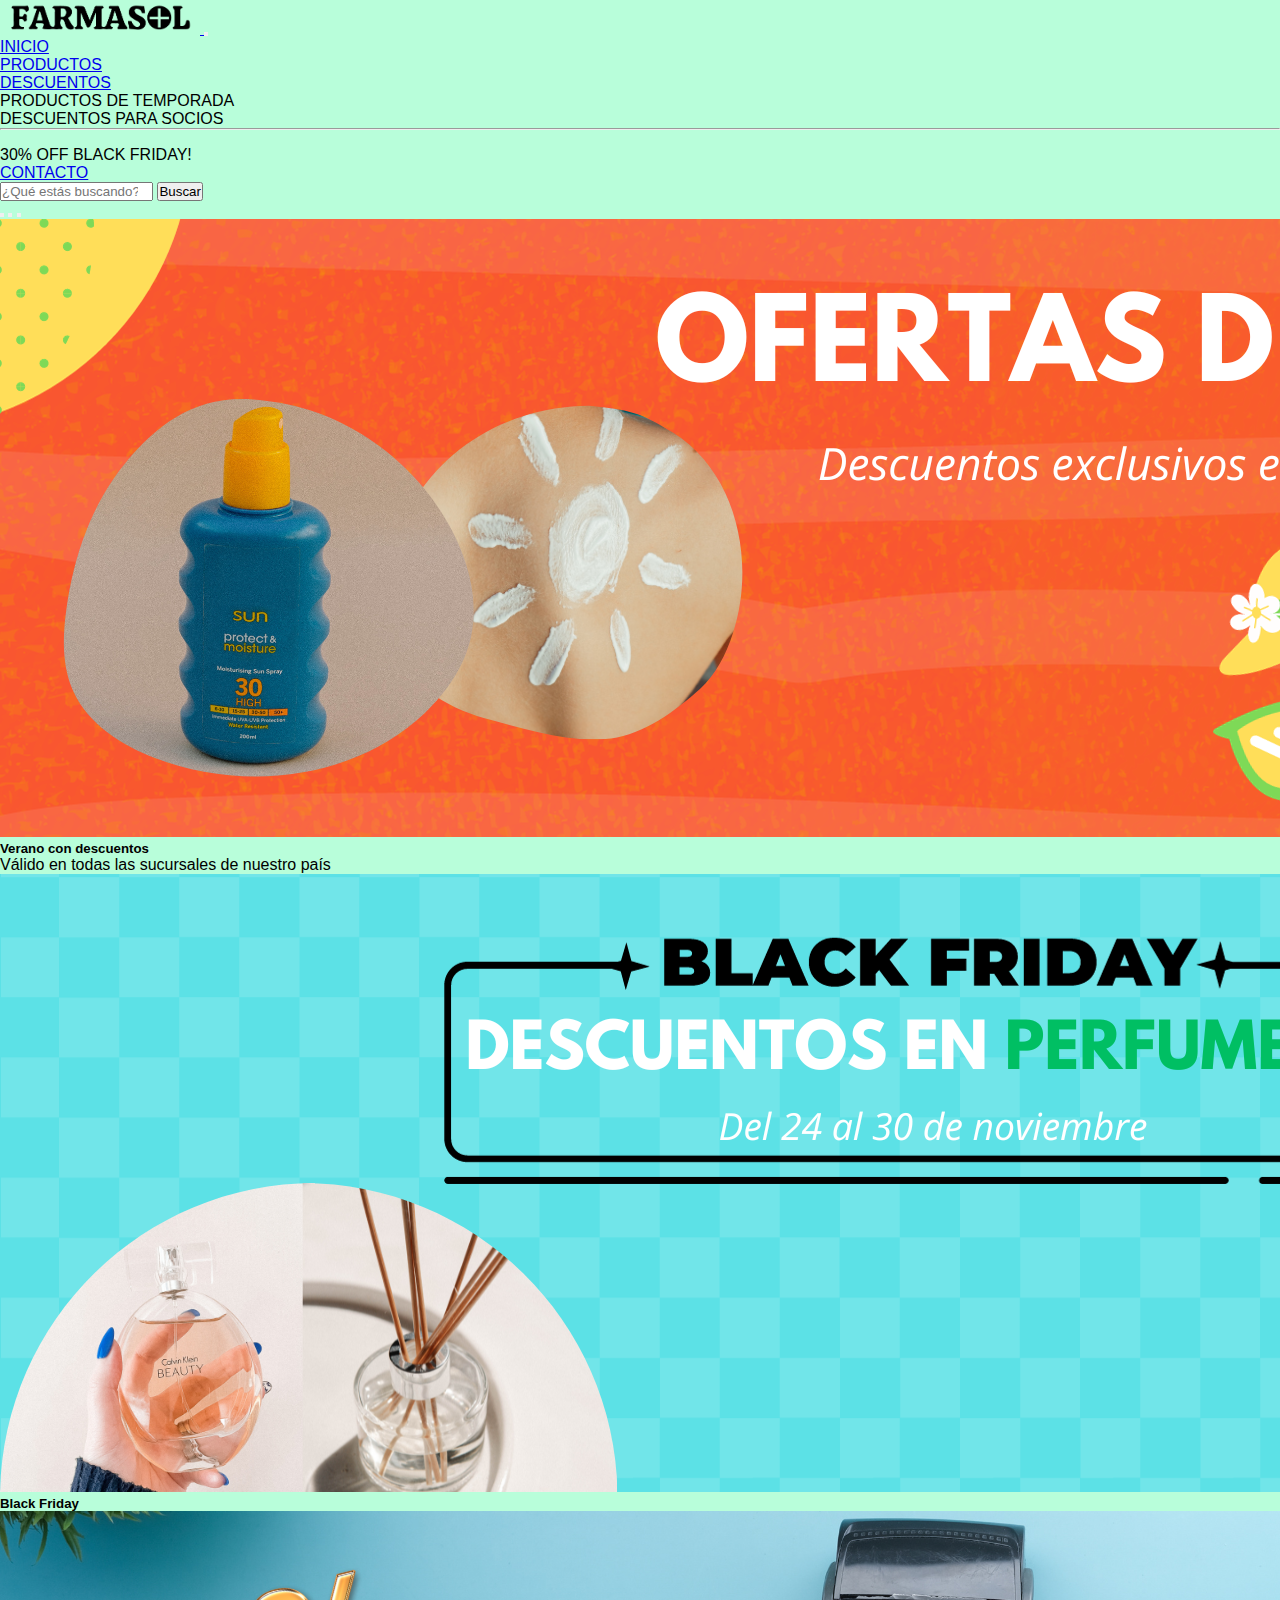
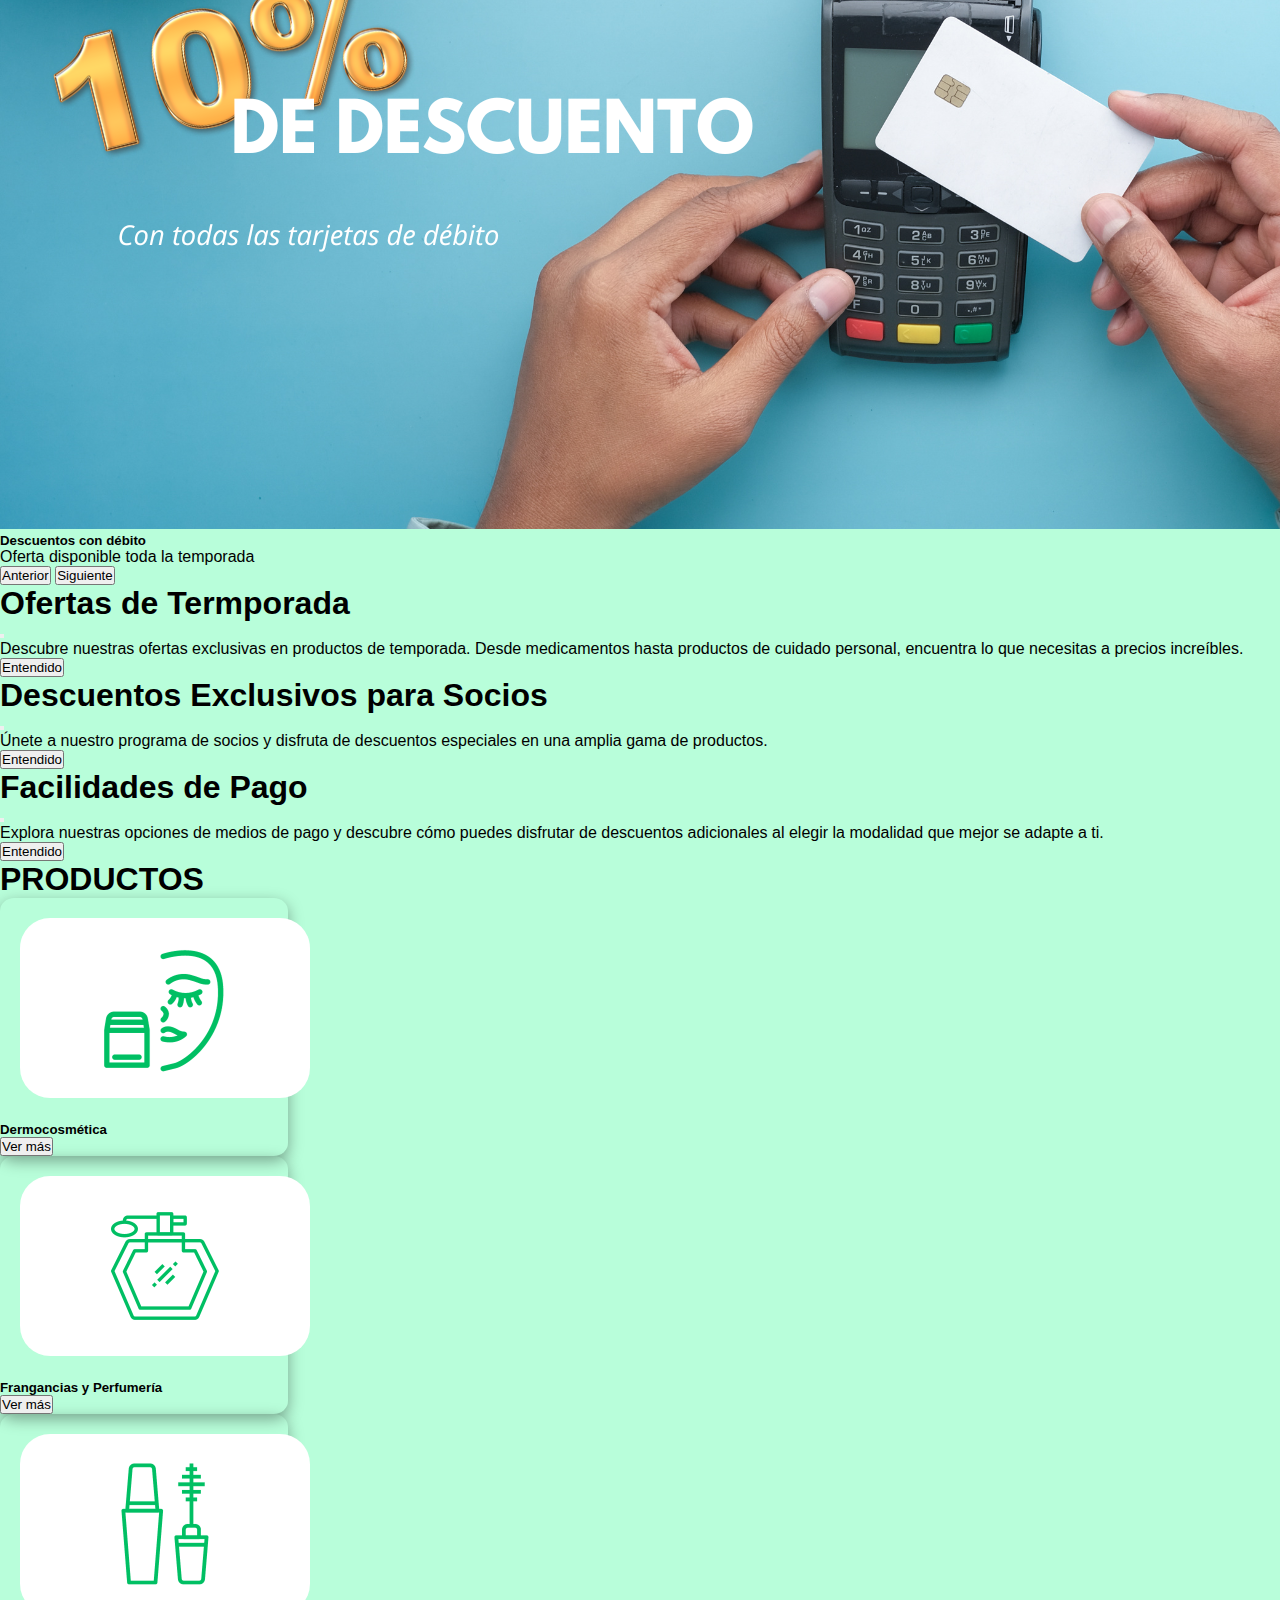
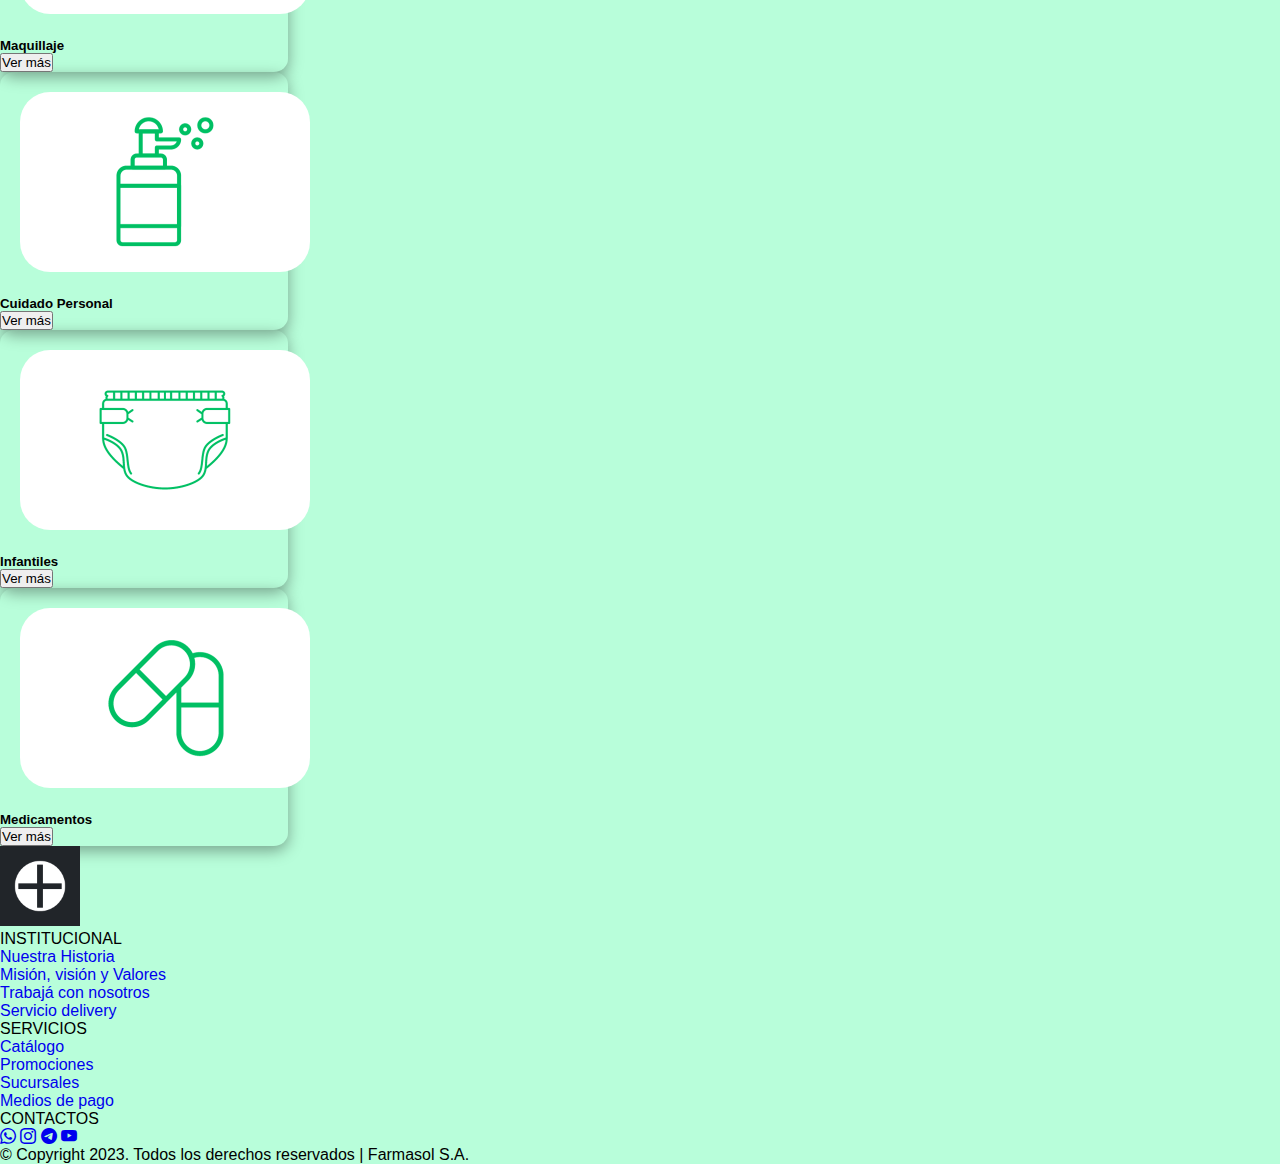
<file: index.html>
<!doctype html>
<html lang="en">

<head>
  <meta charset="utf-8">
  <meta name="viewport" content="width=device-width, initial-scale=1">
  <title>FARMASOL</title>
  <link rel="icon" href="/SOL PNG.png">
  <link href="https://cdn.jsdelivr.net/npm/bootstrap@5.3.2/dist/css/bootstrap.min.css" rel="stylesheet"
    integrity="sha384-T3c6CoIi6uLrA9TneNEoa7RxnatzjcDSCmG1MXxSR1GAsXEV/Dwwykc2MPK8M2HN" crossorigin="anonymous">
  <link rel="stylesheet" href="https://cdn.jsdelivr.net/npm/bootstrap-icons@1.11.2/font/bootstrap-icons.min.css">
  <link rel="stylesheet" href="style.css">
  <link rel="preconnect" href="https://fonts.googleapis.com">
  <link rel="preconnect" href="https://fonts.gstatic.com" crossorigin>
  <link href="https://fonts.googleapis.com/css2?family=Montserrat:wght@100;400&display=swap" rel="stylesheet">
</head>


<body style="background-color: #05fc7c48;">










  <!--INCIO DEL NAVBAR-->
  <nav class="navbar navbar-expand-lg bg-body-tertiary fw-bold fs-5">
    <div class="container-fluid">
      <a class="navbar-brand" href="index.html">
        <img src="/FARMASOLLOGOPNG.png" alt="logo" width="200px"> </a>
      <button class="navbar-toggler" type="button" data-bs-toggle="collapse" data-bs-target="#navbarSupportedContent"
        aria-controls="navbarSupportedContent" aria-expanded="false" aria-label="Toggle navigation">
        <span class="navbar-toggler-icon"></span>
      </button>
      <div class="collapse navbar-collapse" id="navbarSupportedContent">
        <ul class="navbar-nav m-auto mb-2 mb-lg-0">
          <li class="nav-item">
            <a class="nav-link active" aria-current="page" href="index.html">INICIO</a>
          </li>
          <li class="nav-item">
            <a class="nav-link" href="index2.html">PRODUCTOS</a>
          </li>
          <li class="nav-item dropdown">
            <a class="nav-link dropdown-toggle" href="#" role="button" data-bs-toggle="dropdown" aria-expanded="false">
              DESCUENTOS
            </a>
            <ul class="dropdown-menu">
              <li><a class="dropdown-item" data-bs-toggle="modal" data-bs-target="#exampleModal">PRODUCTOS DE
                  TEMPORADA</a></li>
              <li><a class="dropdown-item" data-bs-toggle="modal" data-bs-target="#exampleModal2">DESCUENTOS PARA
                  SOCIOS</a></li>
              <li>
                <hr class="dropdown-divider">
              </li>
              <li><a class="dropdown-item" data-bs-toggle="modal" data-bs-target="#exampleModal3">30% OFF BLACK
                  FRIDAY!</a></li>
            </ul>
          </li>
          <li class="nav-item">
            <a class="nav-link" href="index3.html" aria-disabled="true">CONTACTO</a>
          </li>
        </ul>
        <form class="d-flex" role="search">
          <input class="form-control me-2" type="search" placeholder="¿Qué estás buscando?" aria-label="Search">
          <button class="btn btn-outline-success" type="submit">Buscar</button>
        </form>
      </div>
    </div>
  </nav>
  <!--FIN DEL NAVBAR-->




  <!--INICIO CAROUSEL-->
  <div id="carouselExampleCaptions" class="carousel slide">
    <div class="carousel-indicators">
      <button type="button" data-bs-target="#carouselExampleCaptions" data-bs-slide-to="0" class="active"
        aria-current="true" aria-label="Slide 1"></button>
      <button type="button" data-bs-target="#carouselExampleCaptions" data-bs-slide-to="1"
        aria-label="Slide 2"></button>
      <button type="button" data-bs-target="#carouselExampleCaptions" data-bs-slide-to="2"
        aria-label="Slide 3"></button>
    </div>
    <div class="carousel-inner">
      <div class="carousel-item active">
        <img src="/CARRUSEL FARMASOL 1.png" class="d-block w-100" alt="Descuentos">
        <div class="carousel-caption d-none d-md-block">
          <h5 class="fw-semibold">Verano con descuentos</h5>
          <p>Válido en todas las sucursales de nuestro país</p>
        </div>
      </div>
      <div class="carousel-item">
        <img src="/CARRUSEL FARMASOL 2.png" class="d-block w-100" alt="Black Friday">
        <div class="carousel-caption d-none d-md-block">
          <h5 class="fw-semibold">Black Friday</h5>
          <p></p>
        </div>
      </div>
      <div class="carousel-item">
        <img src="/CARRUSEL FARMASOL 3.png" class="d-block w-100" alt="Tarjetas Débito">
        <div class="carousel-caption d-none d-md-block">
          <h5 class="fw-semibold">Descuentos con débito</h5>
          <p>Oferta disponible toda la temporada</p>
        </div>
      </div>
    </div>
    <button class="carousel-control-prev" type="button" data-bs-target="#carouselExampleCaptions" data-bs-slide="prev">
      <span class="carousel-control-prev-icon" aria-hidden="true"></span>
      <span class="visually-hidden">Anterior</span>
    </button>
    <button class="carousel-control-next" type="button" data-bs-target="#carouselExampleCaptions" data-bs-slide="next">
      <span class="carousel-control-next-icon" aria-hidden="true"></span>
      <span class="visually-hidden">Siguiente</span>
    </button>
  </div>
  <!--FIN CAROUSEL-->







  <!-- Modal -->
  <div class="modal fade" id="exampleModal" tabindex="-1" aria-labelledby="exampleModalLabel" aria-hidden="true">
    <div class="modal-dialog modal-dialog-centered">
      <div class="modal-content">
        <div class="modal-header">
          <h1 class="modal-title fs-5" id="exampleModalLabel">Ofertas de Termporada</h1>
          <button type="button" class="btn-close" data-bs-dismiss="modal" aria-label="Close"></button>
        </div>
        <div class="modal-body">
          Descubre nuestras ofertas exclusivas en productos de temporada. Desde medicamentos hasta productos de cuidado
          personal, encuentra lo que necesitas a precios increíbles.
        </div>
        <div class="modal-footer">
          <button type="button" class="btn btn-outline-success" data-bs-dismiss="modal">Entendido</button>
        </div>
      </div>
    </div>
  </div>
  <!--FIN MODAL-->


  <!-- Modal -->
  <div class="modal fade" id="exampleModal2" tabindex="-1" aria-labelledby="exampleModalLabel2" aria-hidden="true">
    <div class="modal-dialog modal-dialog-centered">
      <div class="modal-content">
        <div class="modal-header">
          <h1 class="modal-title fs-5" id="exampleModalLabel2">Descuentos Exclusivos para Socios</h1>
          <button type="button" class="btn-close" data-bs-dismiss="modal" aria-label="Close"></button>
        </div>
        <div class="modal-body">
          Únete a nuestro programa de socios y disfruta de descuentos especiales en una amplia gama de productos.
        </div>
        <div class="modal-footer">
          <button type="button" class="btn btn-outline-success" data-bs-dismiss="modal">Entendido</button>
        </div>
      </div>
    </div>
  </div>
  <!--FIN MODAL-->


  <!-- Modal -->
  <div class="modal fade" id="exampleModal3" tabindex="-1" aria-labelledby="exampleModalLabel3" aria-hidden="true">
    <div class="modal-dialog modal-dialog-centered">
      <div class="modal-content">
        <div class="modal-header">
          <h1 class="modal-title fs-5" id="exampleModalLabel">Facilidades de Pago</h1>
          <button type="button" class="btn-close" data-bs-dismiss="modal" aria-label="Close"></button>
        </div>
        <div class="modal-body">
          Explora nuestras opciones de medios de pago y descubre cómo puedes disfrutar de descuentos adicionales al
          elegir la modalidad que mejor se adapte a ti.
        </div>
        <div class="modal-footer">
          <button type="button" class="btn btn-outline-success" data-bs-dismiss="modal">Entendido</button>
        </div>
      </div>
    </div>
  </div>
  <!--FIN MODAL-->








  <!--INICIO CARDS DE CATEGORÍA DE PRODUCTOS-->

  <div class="container">

    <div class="row p-5 justify-content-around">
      <h1 class="p-5 text-center fw-bold">PRODUCTOS</h1>

      <div class="col">
        <!--Card Dermocosmética-->
        <div class="card my-5 mx-2 sm-12 xl-12" style="width: 18rem;">
          <img src="/Dermocosmética ícono.png" class="card-img-top" alt="Dermocosmética">
          <div class="card-body">
            <h5 class="card-title text-center fw-semibold">Dermocosmética</h5>
            <a style="text-decoration: none;" href="index2.html#DERMOCOSMÉTICA"><button
                class="btn btn-success d-grid gap-2 col-6 mx-auto mt-4" type="button">Ver
                más</button></a>
          </div>
        </div>

      </div>


      <div class="col">
        <!--Card Fragancias y Perfumería-->
        <div class="card my-5 mx-2" style="width: 18rem;">
          <img src="/Fragancia ícono.png" class="card-img-top"
            alt="Fragancias y perfumería">
          <div class="card-body">
            <h5 class="card-title text-center fw-semibold">Frangancias y Perfumería</h5>
            <a style="text-decoration: none;" href="index2.html#FRAGANCIAS"><button
                class="btn btn-success d-grid gap-2 col-6 mx-auto mt-4" type="button">Ver
                más</button></a>
          </div>
        </div>
      </div>

      <div class="col">
        <!--Card Maquillaje-->
        <div class="card my-5 mx-2" style="width: 18rem;">
          <img src="/Maquillaje Ícono.png" class="card-img-top" alt="Maquillaje">
          <div class="card-body">
            <h5 class="card-title text-center fw-semibold">Maquillaje</h5>
            <a style="text-decoration: none;" href="index2.html#MAQUILLAJE"><button
                class="btn btn-success d-grid gap-2 col-6 mx-auto mt-4" type="button">Ver
                más</button></a>
          </div>
        </div>
      </div>

      <div class="col">
        <!--Card Cuidado Personal-->
        <div class="card my-5 mx-2" style="width: 18rem;">
          <img src="/Cuidado personal icono.png" class="card-img-top"
            alt="Cuidado Personal">
          <div class="card-body">
            <h5 class="card-title text-center fw-semibold">Cuidado Personal</h5>
            <a style="text-decoration: none;" href="index2.html#CUIDADO"><button
                class="btn btn-success d-grid gap-2 col-6 mx-auto mt-4" type="button">Ver
                más</button></a>
          </div>
        </div>
      </div>

      <div class="col">
        <!--Card Infantiles-->
        <div class="card my-5 mx-2" style="width: 18rem;">
          <img src="/Infantil.png" class="card-img-top" alt="Infantiles">
          <div class="card-body">
            <h5 class="card-title text-center fw-semibold">Infantiles</h5>
            <a style="text-decoration: none;" href="index2.html#INFANTIL"><button
                class="btn btn-success d-grid gap-2 col-6 mx-auto mt-4" type="button">Ver
                más</button></a>
          </div>
        </div>
      </div>

      <div class="col">
        <!--Card Medicamentos-->
        <div class="card my-5 mx-2" style="width: 18rem;">
          <img src="/Medicamentos icono.png" class="card-img-top" alt="Medicamentos">
          <div class="card-body">
            <h5 class="card-title text-center fw-semibold">Medicamentos</h5>
            <a style="text-decoration: none;" href="index2.html#MEDICAMENTOS"><button
                class="btn btn-success d-grid gap-2 col-6 mx-auto mt-4" type="button">Ver
                más</button></a>
          </div>
        </div>
      </div>

    </div>
  </div>

  <!--FIN CARDS DE CATEGORÍA DE PRODUCTOS-->






  <!--INICIO DEL FOOTER-->
  <footer class="bg-dark">
    <div class="container-fluid">

      <div class="row p-3 text-white">

        <div class="col-xs-12 col-md-6 col-lg-3 text-reset d-flex aling-items-center">
          <a class="navbar-nav m-auto" href="index.html"><img src="/SOL LOGO BLANCO.png"
              alt="logo" width="80px">
          </a>

        </div>
        <div class="col-xs-12 col-md-6 col-lg-3 text-center">
          <p class="pt-3">INSTITUCIONAL</p>
          <ul class="col-12 list-unstyled">
            <li><a href="#" class="text-reset" style="text-decoration: none;">Nuestra Historia</a></li>
            <li><a href="#" class="text-reset" style="text-decoration: none;">Misión, visión y Valores</a></li>
            <li><a href="#" class="text-reset" style="text-decoration: none;">Trabajá con nosotros</a></li>
            <li><a href="#" class="text-reset" style="text-decoration: none;">Servicio delivery</a></li>
          </ul>
        </div>
        <div class="col-xs-12 col-md-6 col-lg-3 text-center">
          <p class="pt-3">SERVICIOS</p>
          <ul class="col-12 list-unstyled">
            <li><a href="#" class="text-reset" style="text-decoration: none;">Catálogo</a></li>
            <li><a href="#" class="text-reset" style="text-decoration: none;">Promociones</a></li>
            <li><a href="#" class="text-reset" style="text-decoration: none;">Sucursales</a></li>
            <li><a href="#" class="text-reset" style="text-decoration: none;">Medios de pago</a></li>
          </ul>
        </div>
        <div class="col-xs-12 col-md-6 col-lg-3">
          <ul class="col-12 list-unstyled">
            <li class="font-weight-bold text-uppercase p-3 text-center">
              CONTACTOS
            </li>
            <li class="d-flex justify-content-evenly my-auto">

              <a href="#" class="text-reset display-5 mx-3" id="icono"><i class="bi bi-whatsapp"></i></a>
              <a href="#" class="text-reset display-5 mx-3" id="icono"><i class="bi bi-instagram"></i></a>
              <a href="#" class="text-reset display-5 mx-3" id="icono"><i class="bi bi-telegram"></i></a>
              <a href="#" class="text-reset display-5 mx-3" id="icono"><i class="bi bi-youtube"></i></a>
            </li>
          </ul>

        </div>
        <div>
          <p class="pt-3 text-center">© Copyright 2023. Todos los derechos reservados | Farmasol S.A.</p>
        </div>



      </div>


  </footer>
  <!--FIN DEL FOOTER-->


  <script src="https://cdn.jsdelivr.net/npm/bootstrap@5.3.2/dist/js/bootstrap.bundle.min.js"
    integrity="sha384-C6RzsynM9kWDrMNeT87bh95OGNyZPhcTNXj1NW7RuBCsyN/o0jlpcV8Qyq46cDfL" crossorigin="anonymous">
      // Example starter JavaScript for disabling form submissions if there are invalid fields
      (() => {
        'use strict'

        // Fetch all the forms we want to apply custom Bootstrap validation styles to
        const forms = document.querySelectorAll('.needs-validation')

        // Loop over them and prevent submission
        Array.from(forms).forEach(form => {
          form.addEventListener('submit', event => {
            if (!form.checkValidity()) {
              event.preventDefault()
              event.stopPropagation()
            }

            form.classList.add('was-validated')
          }, false)
        })
      })()
    </script>
</body>

</html>
</file>
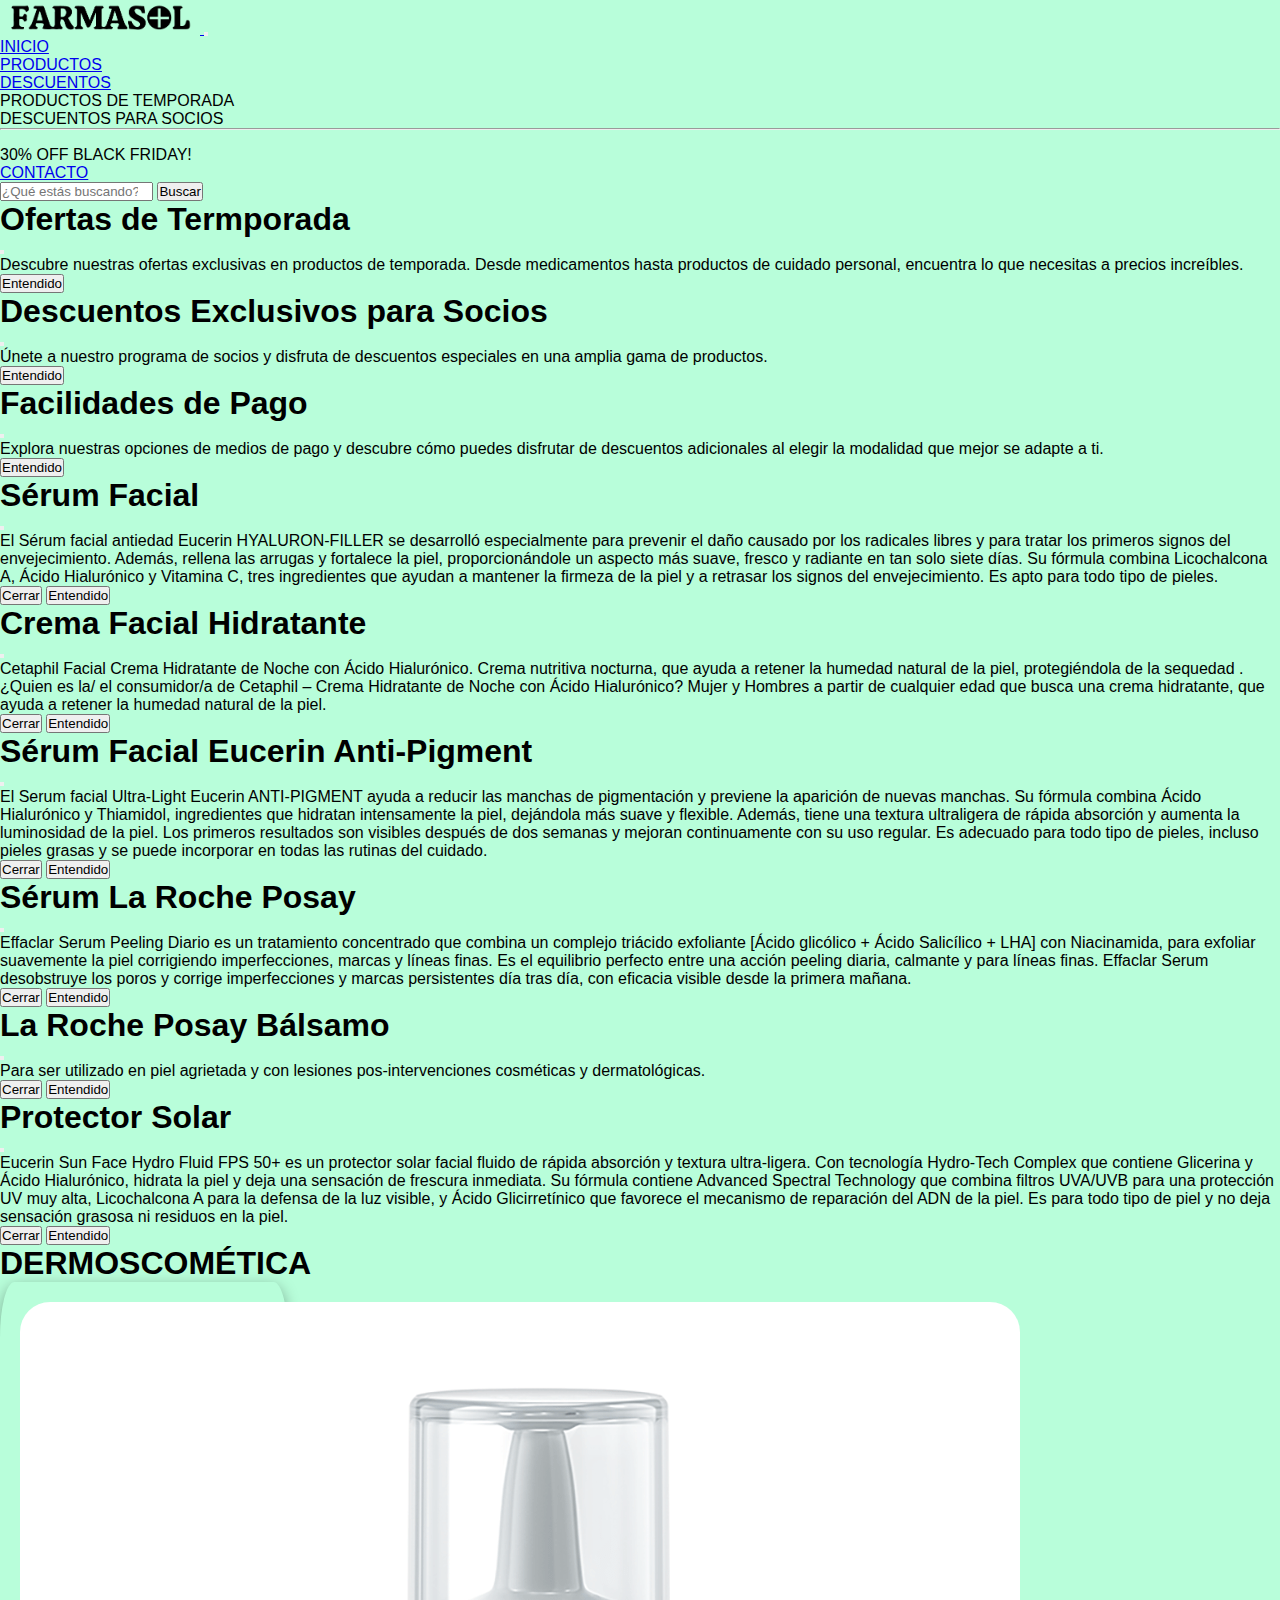
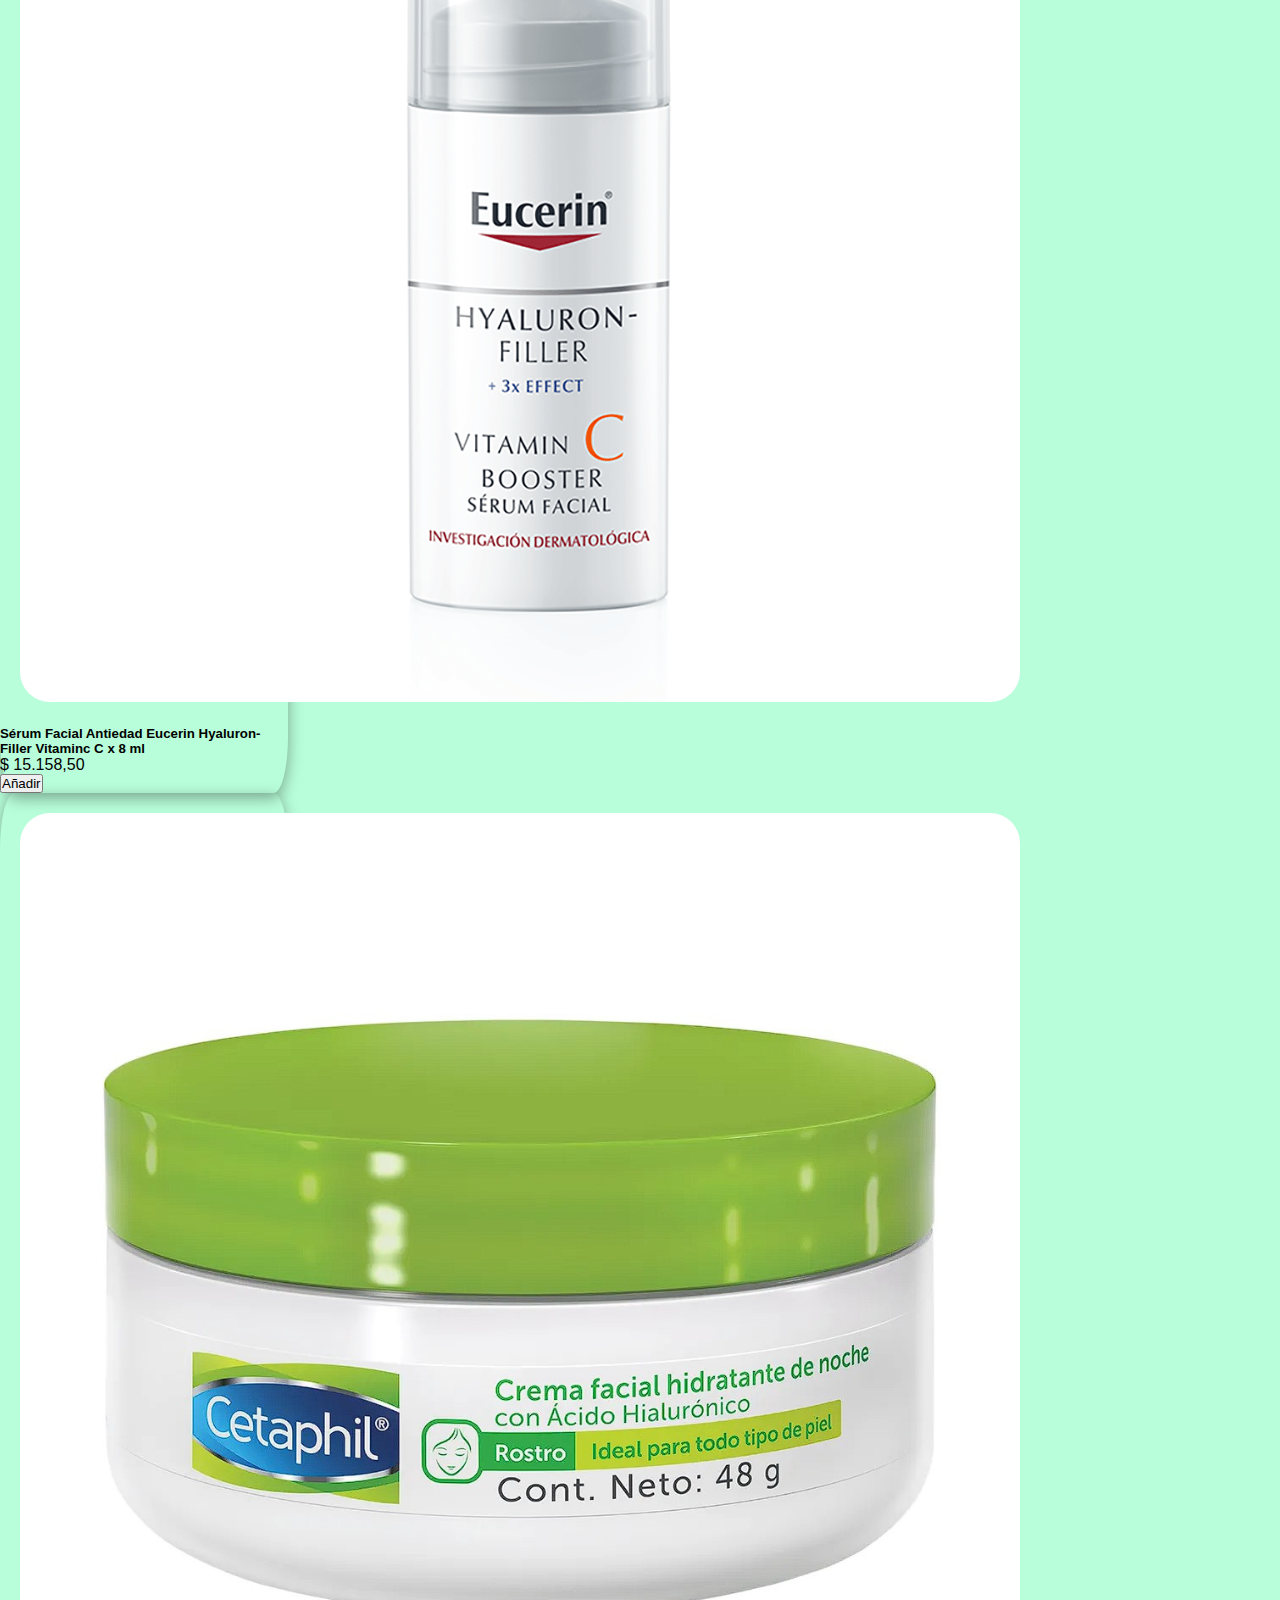
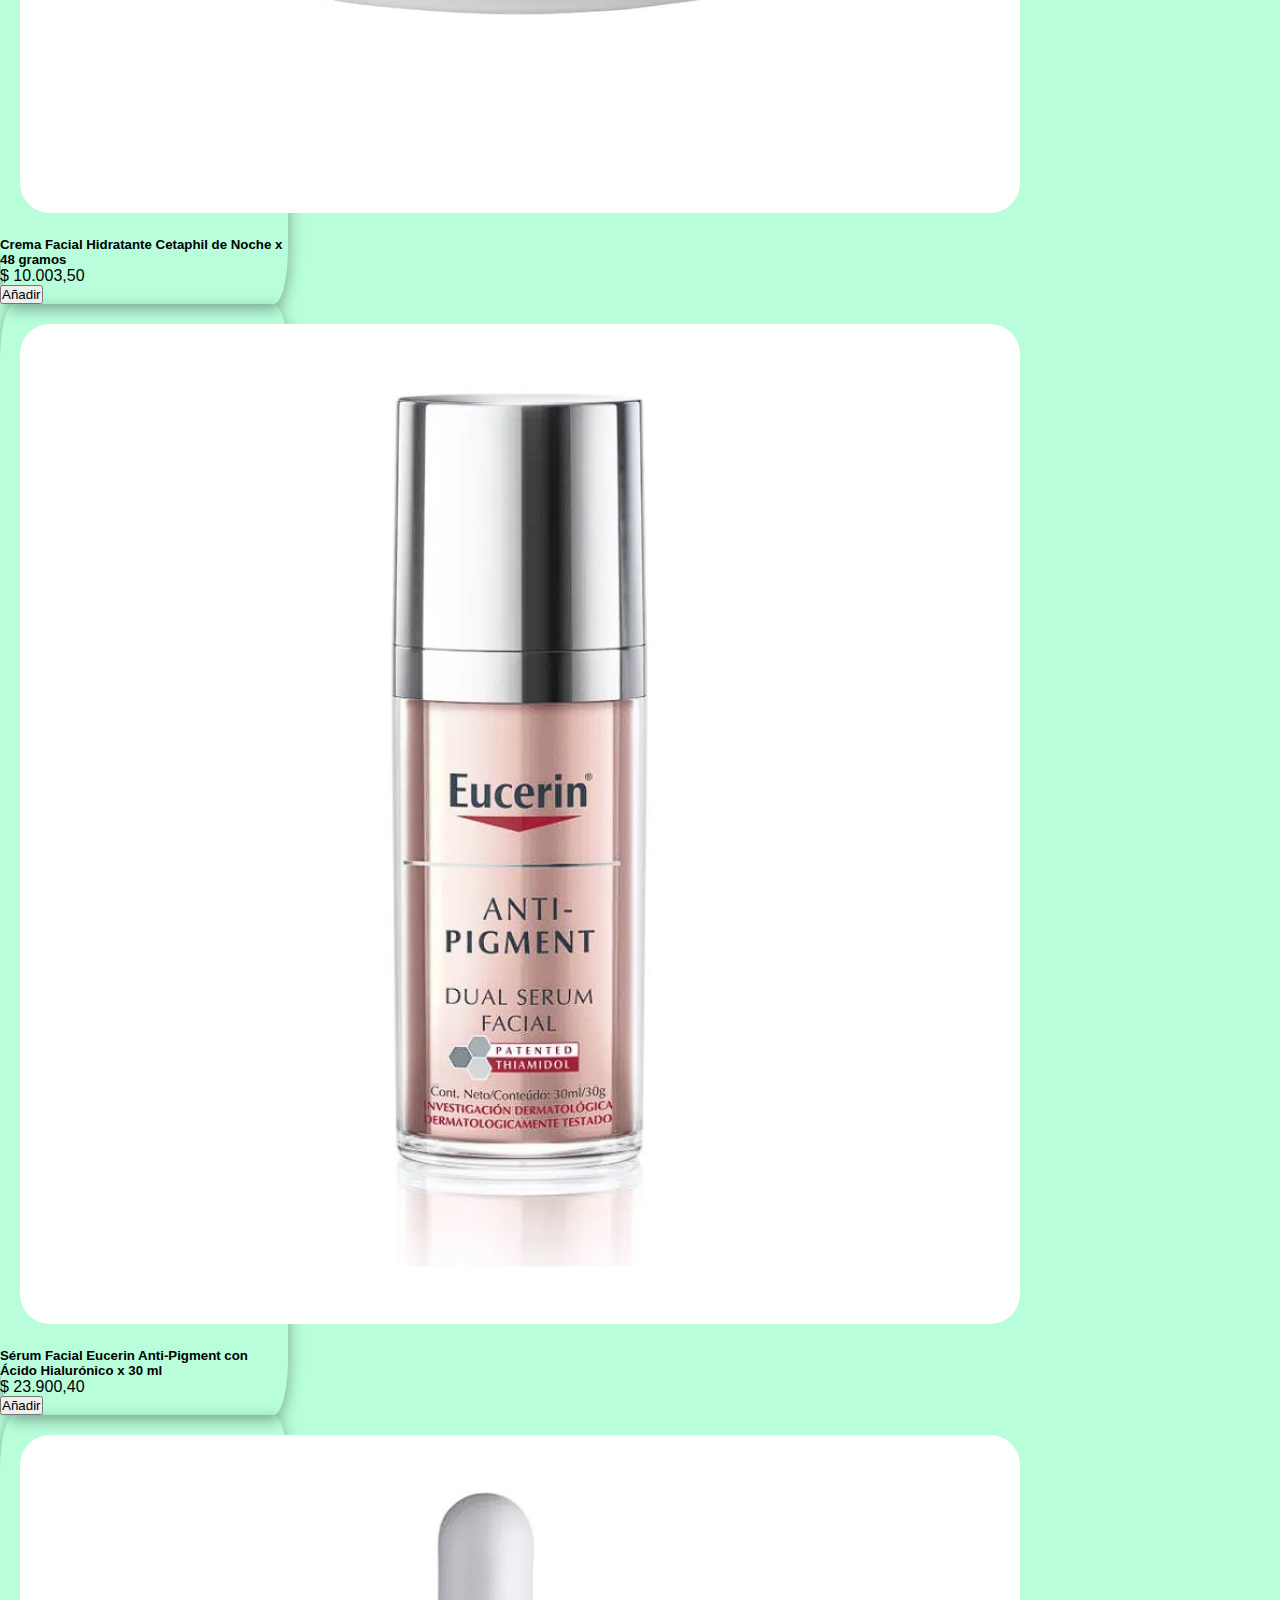
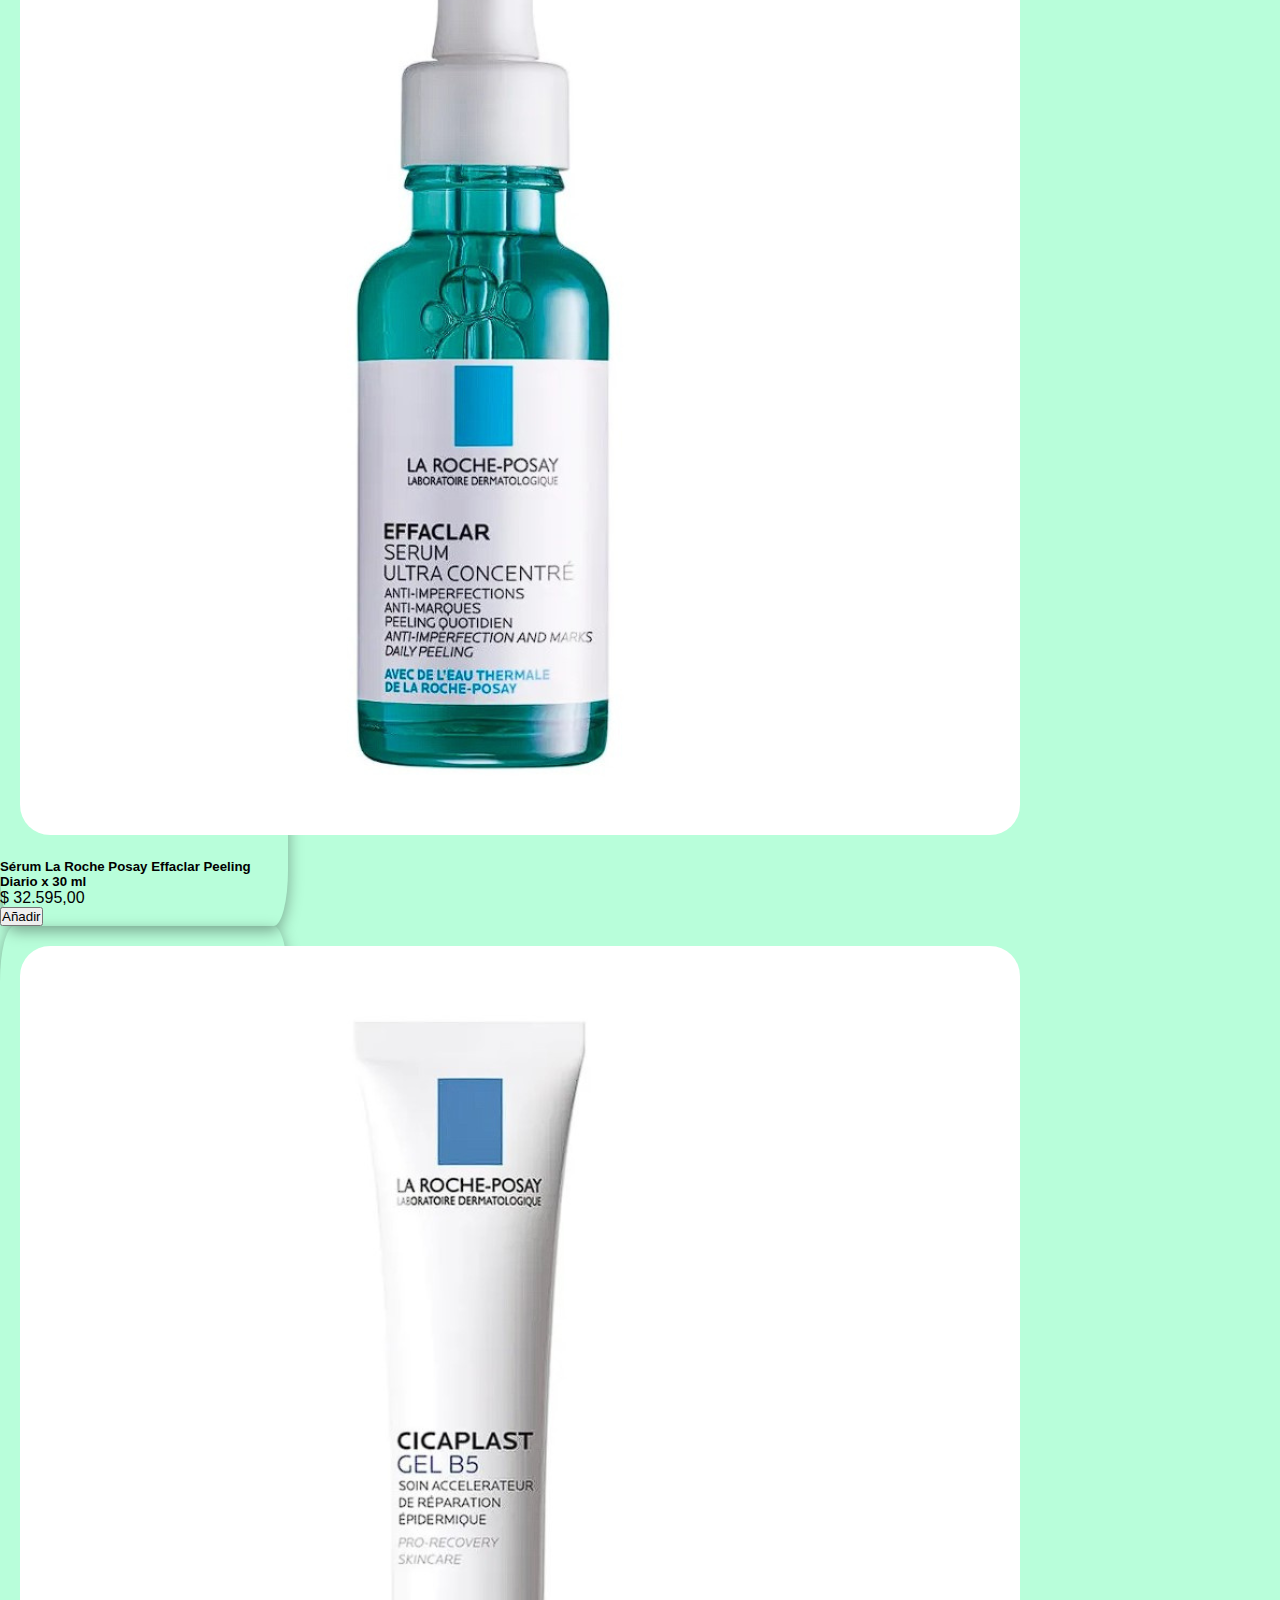
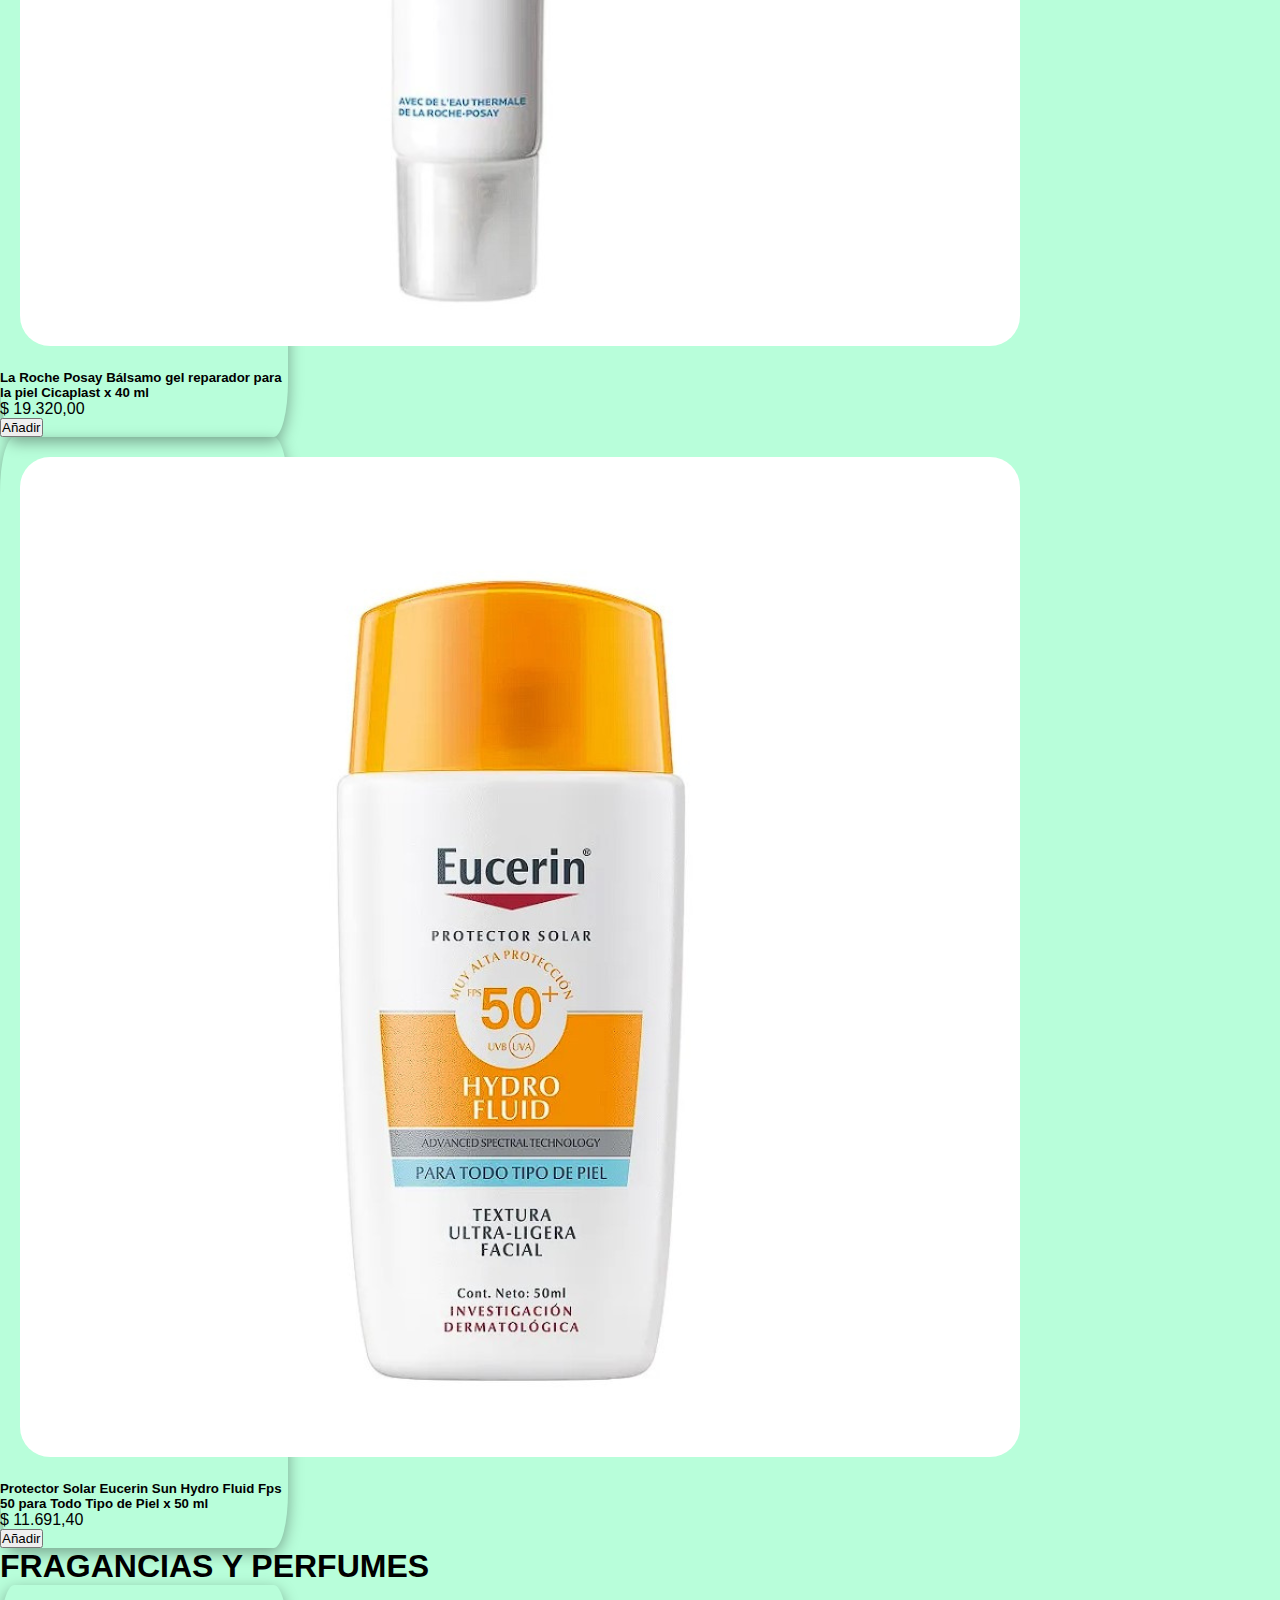
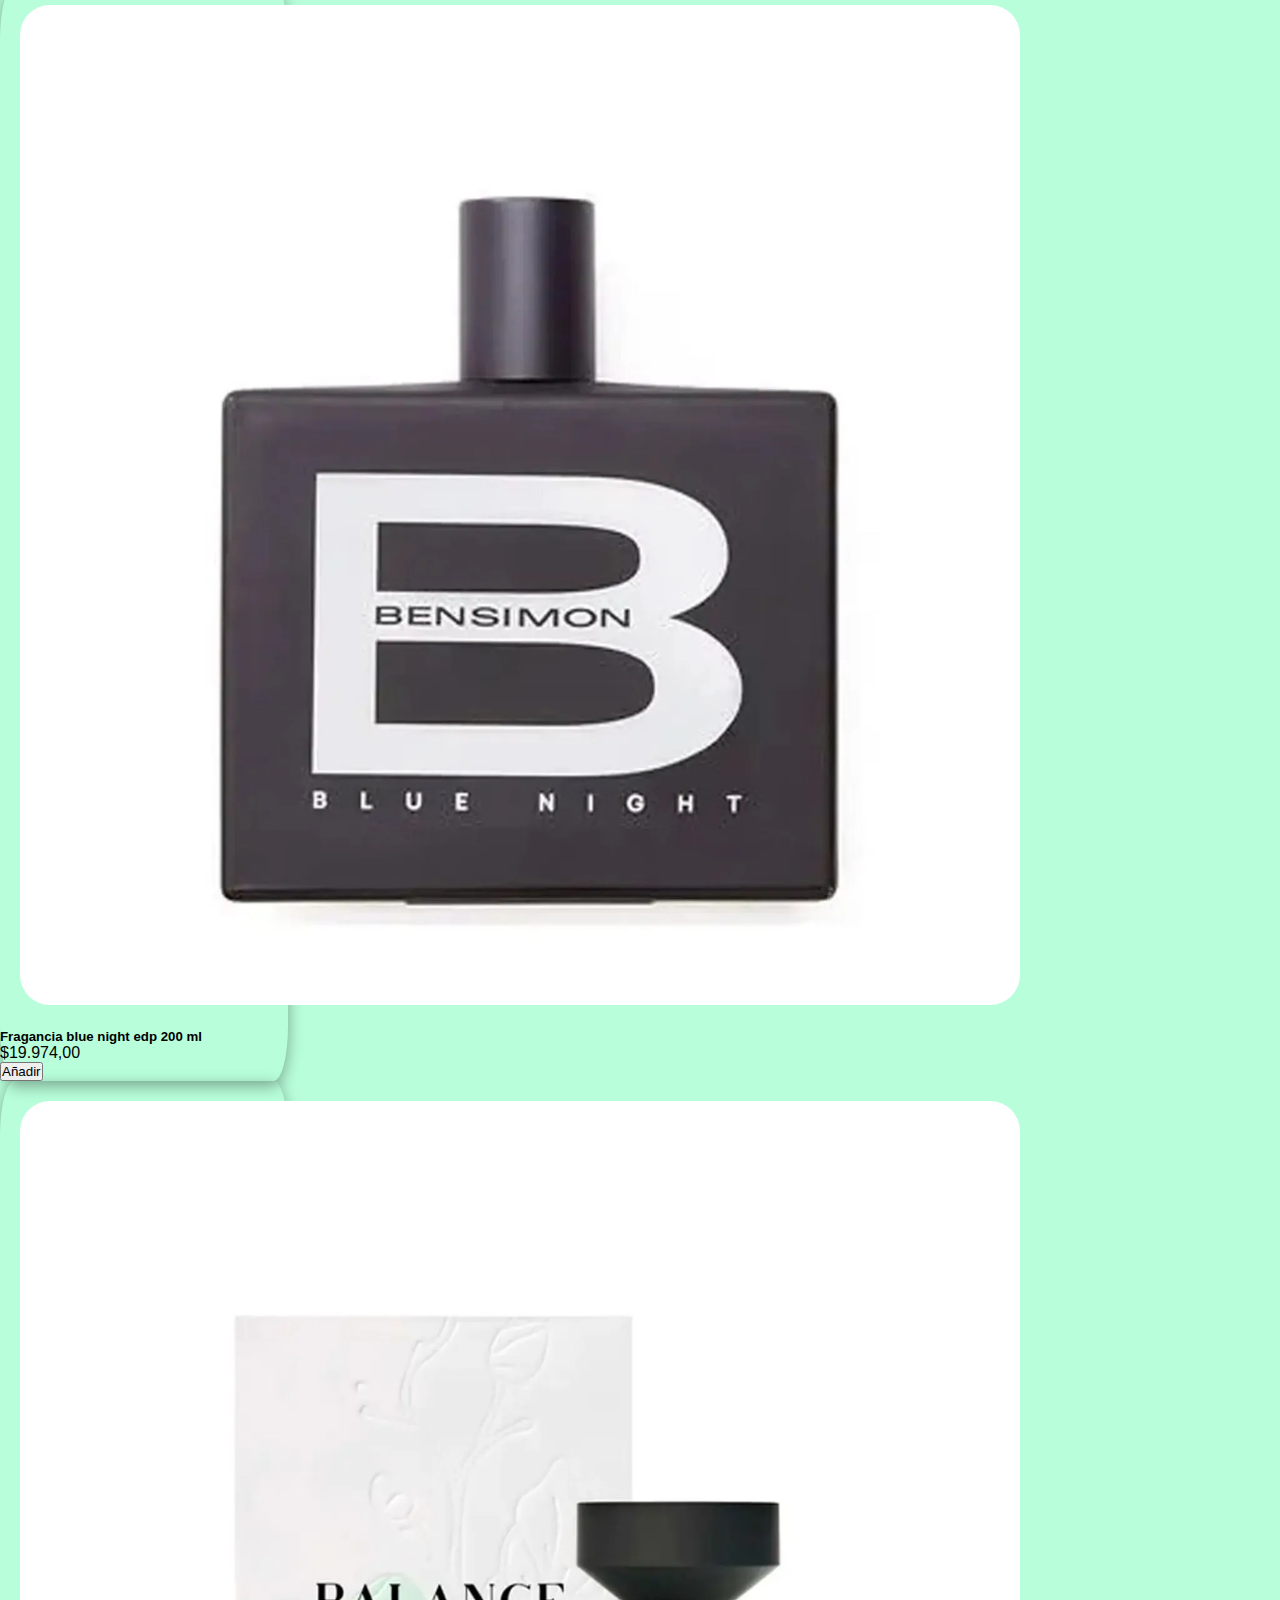
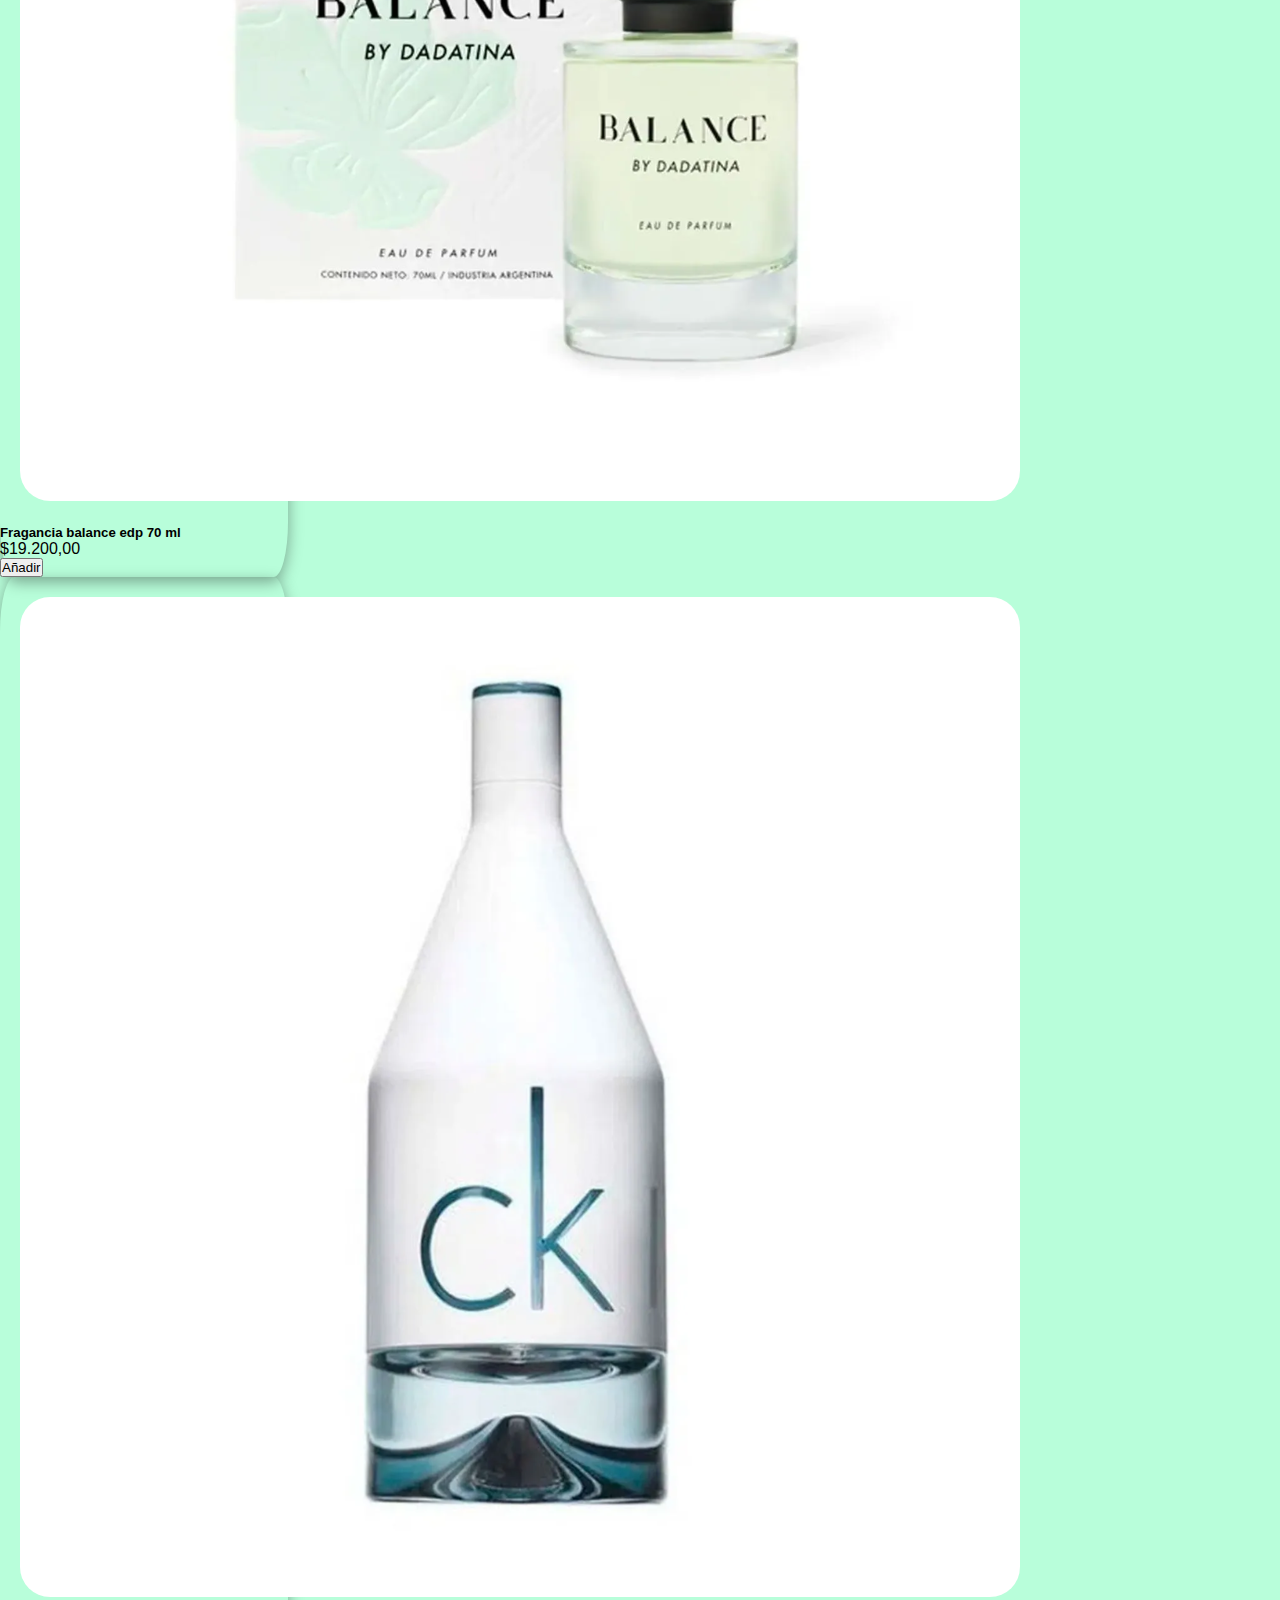
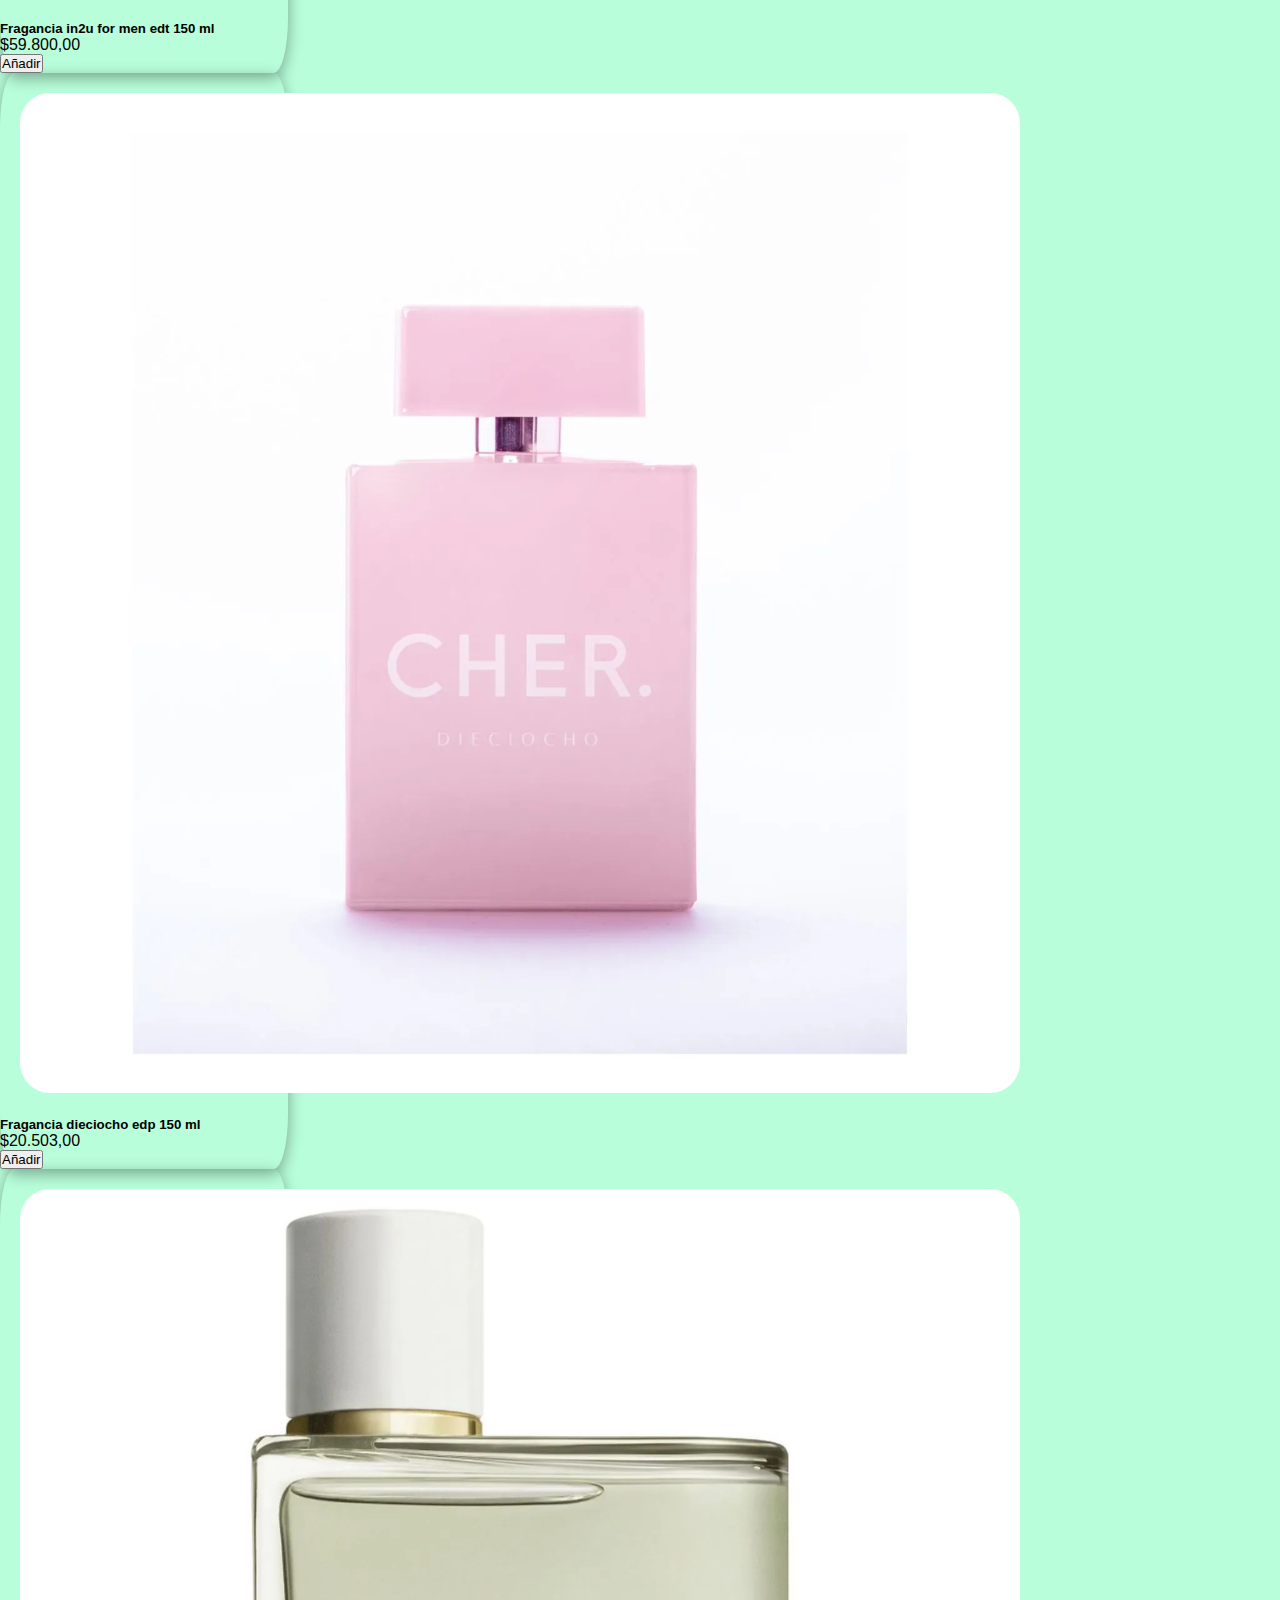
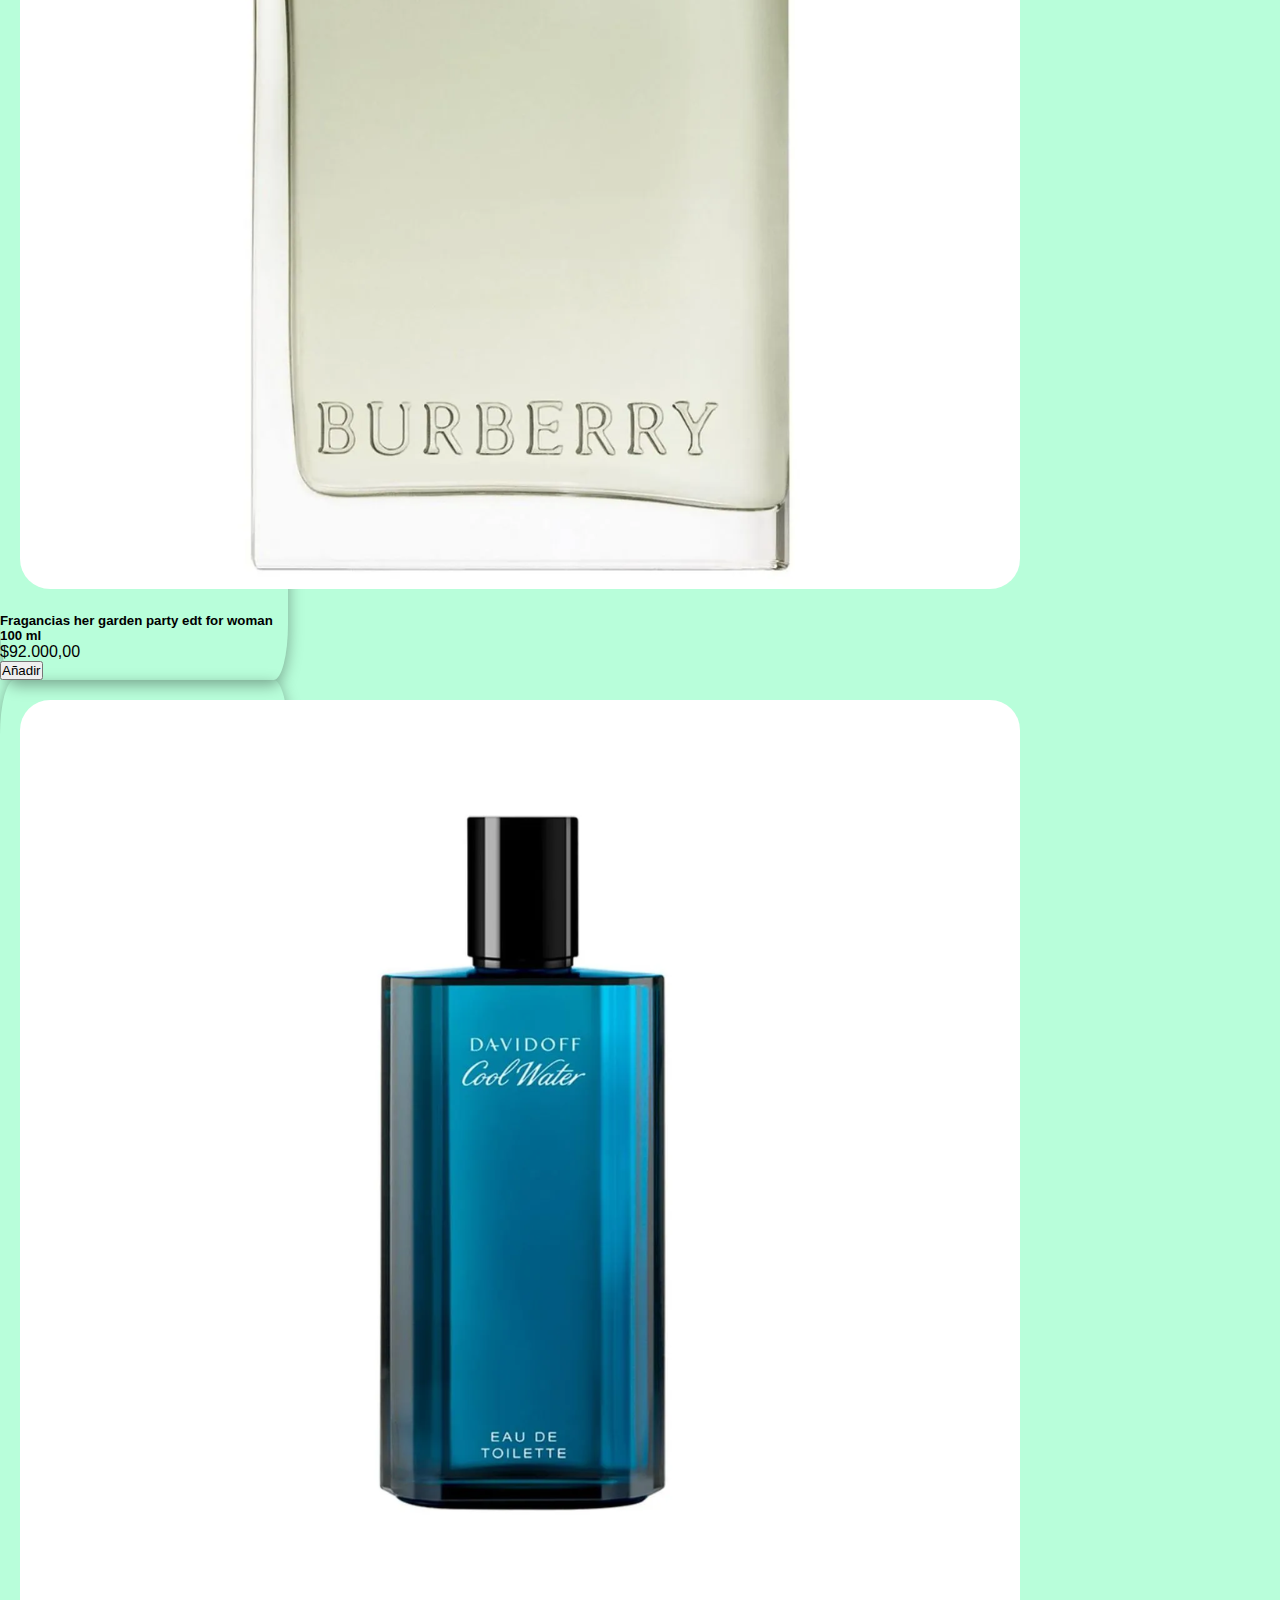
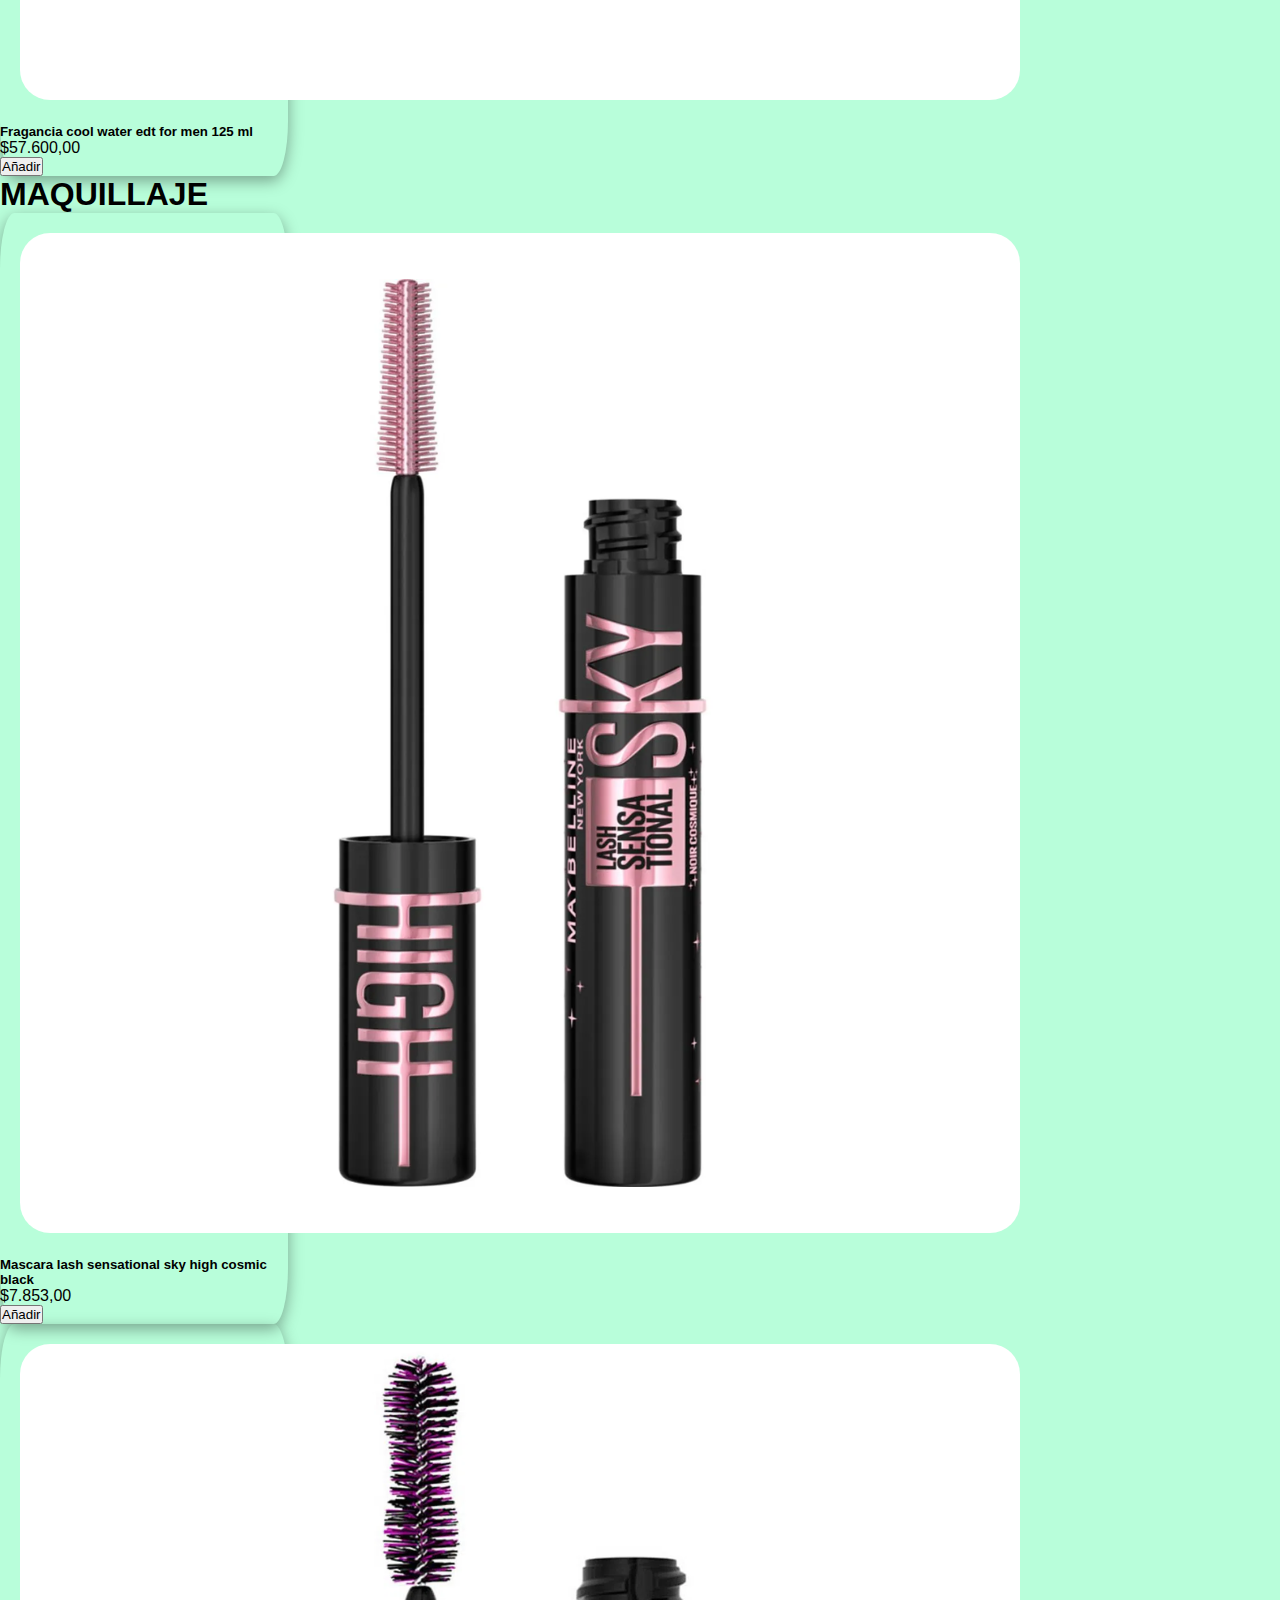
<file: index2.html>
<!doctype html>
<html lang="en">

<head>
  <meta charset="utf-8">
  <meta name="viewport" content="width=device-width, initial-scale=1">
  <title>FARMASOL</title>
  <link rel="icon" href="/SOL PNG.png">
  <link href="https://cdn.jsdelivr.net/npm/bootstrap@5.3.2/dist/css/bootstrap.min.css" rel="stylesheet"
    integrity="sha384-T3c6CoIi6uLrA9TneNEoa7RxnatzjcDSCmG1MXxSR1GAsXEV/Dwwykc2MPK8M2HN" crossorigin="anonymous">
  <link rel="stylesheet" href="https://cdn.jsdelivr.net/npm/bootstrap-icons@1.11.2/font/bootstrap-icons.min.css">
  <link rel="stylesheet" href="style.css">
  <link rel="preconnect" href="https://fonts.googleapis.com">
  <link rel="preconnect" href="https://fonts.gstatic.com" crossorigin>
  <link href="https://fonts.googleapis.com/css2?family=Montserrat:wght@100;400&display=swap" rel="stylesheet">
</head>


<body style="background-color: #05fc7c48;">



  <!--INCIO DEL NAVBAR-->
  <nav class="navbar navbar-expand-lg bg-body-tertiary fw-bold fs-5">
    <div class="container-fluid">
      <a class="navbar-brand" href="index.html">
        <img src="/FARMASOLLOGOPNG.png" alt="logo" width="200px"> </a>
      <button class="navbar-toggler" type="button" data-bs-toggle="collapse" data-bs-target="#navbarSupportedContent"
        aria-controls="navbarSupportedContent" aria-expanded="false" aria-label="Toggle navigation">
        <span class="navbar-toggler-icon"></span>
      </button>
      <div class="collapse navbar-collapse" id="navbarSupportedContent">
        <ul class="navbar-nav m-auto mb-2 mb-lg-0">
          <li class="nav-item">
            <a class="nav-link active" aria-current="page" href="index.html">INICIO</a>
          </li>
          <li class="nav-item">
            <a class="nav-link" href="index2.html">PRODUCTOS</a>
          </li>
          <li class="nav-item dropdown">
            <a class="nav-link dropdown-toggle" href="#" role="button" data-bs-toggle="dropdown" aria-expanded="false">
              DESCUENTOS
            </a>
            <ul class="dropdown-menu">
              <li><a class="dropdown-item" data-bs-toggle="modal" data-bs-target="#exampleModal">PRODUCTOS DE
                  TEMPORADA</a></li>
              <li><a class="dropdown-item" data-bs-toggle="modal" data-bs-target="#exampleModal2">DESCUENTOS PARA
                  SOCIOS</a></li>
              <li>
                <hr class="dropdown-divider">
              </li>
              <li><a class="dropdown-item" data-bs-toggle="modal" data-bs-target="#exampleModal3">30% OFF BLACK
                  FRIDAY!</a></li>
            </ul>
          </li>
          <li class="nav-item">
            <a class="nav-link" href="index3.html" aria-disabled="true">CONTACTO</a>
          </li>
        </ul>
        <form class="d-flex" role="search">
          <input class="form-control me-2" type="search" placeholder="¿Qué estás buscando?" aria-label="Search">
          <button class="btn btn-outline-success" type="submit">Buscar</button>
        </form>
      </div>
    </div>
  </nav>
  <!--FIN DEL NAVBAR-->

  <!-- Modal -->
  <div class="modal fade" id="exampleModal" tabindex="-1" aria-labelledby="exampleModalLabel" aria-hidden="true">
    <div class="modal-dialog modal-dialog-centered">
      <div class="modal-content">
        <div class="modal-header">
          <h1 class="modal-title fs-5" id="exampleModalLabel">Ofertas de Termporada</h1>
          <button type="button" class="btn-close" data-bs-dismiss="modal" aria-label="Close"></button>
        </div>
        <div class="modal-body">
          Descubre nuestras ofertas exclusivas en productos de temporada. Desde medicamentos hasta productos de cuidado
          personal, encuentra lo que necesitas a precios increíbles.
        </div>
        <div class="modal-footer">
          <button type="button" class="btn btn-outline-success" data-bs-dismiss="modal">Entendido</button>
        </div>
      </div>
    </div>
  </div>
  <!--FIN MODAL-->


  <!-- Modal -->
  <div class="modal fade" id="exampleModal2" tabindex="-1" aria-labelledby="exampleModalLabel2" aria-hidden="true">
    <div class="modal-dialog modal-dialog-centered">
      <div class="modal-content">
        <div class="modal-header">
          <h1 class="modal-title fs-5" id="exampleModalLabel2">Descuentos Exclusivos para Socios</h1>
          <button type="button" class="btn-close" data-bs-dismiss="modal" aria-label="Close"></button>
        </div>
        <div class="modal-body">
          Únete a nuestro programa de socios y disfruta de descuentos especiales en una amplia gama de productos.
        </div>
        <div class="modal-footer">
          <button type="button" class="btn btn-outline-success" data-bs-dismiss="modal">Entendido</button>
        </div>
      </div>
    </div>
  </div>
  <!--FIN MODAL-->


  <!-- Modal -->
  <div class="modal fade" id="exampleModal3" tabindex="-1" aria-labelledby="exampleModalLabel3" aria-hidden="true">
    <div class="modal-dialog modal-dialog-centered">
      <div class="modal-content">
        <div class="modal-header">
          <h1 class="modal-title fs-5" id="exampleModalLabel">Facilidades de Pago</h1>
          <button type="button" class="btn-close" data-bs-dismiss="modal" aria-label="Close"></button>
        </div>
        <div class="modal-body">
          Explora nuestras opciones de medios de pago y descubre cómo puedes disfrutar de descuentos adicionales al
          elegir la modalidad que mejor se adapte a ti.
        </div>
        <div class="modal-footer">
          <button type="button" class="btn btn-outline-success" data-bs-dismiss="modal">Entendido</button>
        </div>
      </div>
    </div>
  </div>
  <!--FIN MODAL-->




  <!--MODALES PRIMERA CATEGORÍA DE PRODUCTOS-->
  <!-- Modal -->
<div class="modal fade" id="exampleModal4" tabindex="-1" aria-labelledby="exampleModal4" aria-hidden="true">
  <div class="modal-dialog">
    <div class="modal-content">
      <div class="modal-header">
        <h1 class="modal-title fs-5" id="exampleModalLabel">Sérum Facial</h1>
        <button type="button" class="btn-close" data-bs-dismiss="modal" aria-label="Close"></button>
      </div>
      <div class="modal-body">
        El Sérum facial antiedad Eucerin HYALURON-FILLER se desarrolló especialmente para prevenir el daño causado por los radicales libres y para tratar los primeros signos del envejecimiento. Además, rellena las arrugas y fortalece la piel, proporcionándole un aspecto más suave, fresco y radiante en tan solo siete días. Su fórmula combina Licochalcona A, Ácido Hialurónico y Vitamina C, tres ingredientes que ayudan a mantener la firmeza de la piel y a retrasar los signos del envejecimiento. Es apto para todo tipo de pieles.
      </div>
      <div class="modal-footer">
        <button type="button" class="btn btn-outline-secondary" data-bs-dismiss="modal">Cerrar</button>
        <button type="button" class="btn btn-outline-success">Entendido</button>
      </div>
    </div>
  </div>
</div>

<!-- Modal -->
<div class="modal fade" id="exampleModal5" tabindex="-1" aria-labelledby="exampleModal5" aria-hidden="true">
  <div class="modal-dialog">
    <div class="modal-content">
      <div class="modal-header">
        <h1 class="modal-title fs-5" id="exampleModalLabel">Crema Facial Hidratante</h1>
        <button type="button" class="btn-close" data-bs-dismiss="modal" aria-label="Close"></button>
      </div>
      <div class="modal-body">
        Cetaphil Facial Crema Hidratante de Noche con Ácido Hialurónico. Crema nutritiva nocturna, que ayuda a retener la humedad natural de la piel, protegiéndola de la sequedad .¿Quien es la/ el consumidor/a de Cetaphil – Crema Hidratante de Noche con Ácido Hialurónico? Mujer y Hombres a partir de cualquier edad que busca una crema hidratante, que ayuda a retener la humedad natural de la piel.
      </div>
      <div class="modal-footer">
        <button type="button" class="btn btn-outline-secondary" data-bs-dismiss="modal">Cerrar</button>
        <button type="button" class="btn btn-outline-success">Entendido</button>
      </div>
    </div>
  </div>
</div>

<!-- Modal -->
<div class="modal fade" id="exampleModal6" tabindex="-1" aria-labelledby="exampleModal6" aria-hidden="true">
  <div class="modal-dialog">
    <div class="modal-content">
      <div class="modal-header">
        <h1 class="modal-title fs-5" id="exampleModalLabel">Sérum Facial Eucerin Anti-Pigment</h1>
        <button type="button" class="btn-close" data-bs-dismiss="modal" aria-label="Close"></button>
      </div>
      <div class="modal-body">
        El Serum facial Ultra-Light Eucerin ANTI-PIGMENT ayuda a reducir las manchas de pigmentación y previene la aparición de nuevas manchas. Su fórmula combina Ácido Hialurónico y Thiamidol, ingredientes que hidratan intensamente la piel, dejándola más suave y flexible. Además, tiene una textura ultraligera de rápida absorción y aumenta la luminosidad de la piel. Los primeros resultados son visibles después de dos semanas y mejoran continuamente con su uso regular. Es adecuado para todo tipo de pieles, incluso pieles grasas y se puede incorporar en todas las rutinas del cuidado.
      </div>
      <div class="modal-footer">
        <button type="button" class="btn btn-outline-secondary" data-bs-dismiss="modal">Cerrar</button>
        <button type="button" class="btn btn-outline-success">Entendido</button>
      </div>
    </div>
  </div>
</div>

<!-- Modal -->
<div class="modal fade" id="exampleModal7" tabindex="-1" aria-labelledby="exampleModal7" aria-hidden="true">
  <div class="modal-dialog">
    <div class="modal-content">
      <div class="modal-header">
        <h1 class="modal-title fs-5" id="exampleModalLabel">Sérum La Roche Posay</h1>
        <button type="button" class="btn-close" data-bs-dismiss="modal" aria-label="Close"></button>
      </div>
      <div class="modal-body">
        Effaclar Serum Peeling Diario es un tratamiento concentrado que combina un complejo triácido exfoliante [Ácido glicólico + Ácido Salicílico + LHA] con Niacinamida, para exfoliar suavemente la piel corrigiendo imperfecciones, marcas y líneas finas. Es el equilibrio perfecto entre una acción peeling diaria, calmante y para líneas finas. Effaclar Serum desobstruye los poros y corrige imperfecciones y marcas persistentes día tras día, con eficacia visible desde la primera mañana.
      </div>
      <div class="modal-footer">
        <button type="button" class="btn btn-outline-secondary" data-bs-dismiss="modal">Cerrar</button>
        <button type="button" class="btn btn-outline-success">Entendido</button>
      </div>
    </div>
  </div>
</div>

<!-- Modal -->
<div class="modal fade" id="exampleModal8" tabindex="-1" aria-labelledby="exampleModal8" aria-hidden="true">
  <div class="modal-dialog">
    <div class="modal-content">
      <div class="modal-header">
        <h1 class="modal-title fs-5" id="exampleModalLabel">La Roche Posay Bálsamo</h1>
        <button type="button" class="btn-close" data-bs-dismiss="modal" aria-label="Close"></button>
      </div>
      <div class="modal-body">
        Para ser utilizado en piel agrietada y con lesiones pos-intervenciones cosméticas y dermatológicas.
      </div>
      <div class="modal-footer">
        <button type="button" class="btn btn-outline-secondary" data-bs-dismiss="modal">Cerrar</button>
        <button type="button" class="btn btn-outline-success">Entendido</button>
      </div>
    </div>
  </div>
</div>

<!-- Modal -->
<div class="modal fade" id="exampleModal9" tabindex="-1" aria-labelledby="exampleModal9" aria-hidden="true">
  <div class="modal-dialog">
    <div class="modal-content">
      <div class="modal-header">
        <h1 class="modal-title fs-5" id="exampleModalLabel">Protector Solar</h1>
        <button type="button" class="btn-close" data-bs-dismiss="modal" aria-label="Close"></button>
      </div>
      <div class="modal-body">
        Eucerin Sun Face Hydro Fluid FPS 50+ es un protector solar facial fluido de rápida absorción y textura ultra-ligera. Con tecnología Hydro-Tech Complex que contiene Glicerina y Ácido Hialurónico, hidrata la piel y deja una sensación de frescura inmediata. Su fórmula contiene Advanced Spectral Technology que combina filtros UVA/UVB para una protección UV muy alta, Licochalcona A para la defensa de la luz visible, y Ácido Glicirretínico que favorece el mecanismo de reparación del ADN de la piel. Es para todo tipo de piel y no deja sensación grasosa ni residuos en la piel.
      </div>
      <div class="modal-footer">
        <button type="button" class="btn btn-outline-secondary" data-bs-dismiss="modal">Cerrar</button>
        <button type="button" class="btn btn-outline-success">Entendido</button>
      </div>
    </div>
  </div>
</div>






  <!--INICIO CARDS DE CATEGORÍA DERMOCOSMÉTICA-->

  <h1 class="p-5 text-center fw-bold" id="DERMOCOSMÉTICA">DERMOSCOMÉTICA</h1>

  <div class="row p-5 justify-content-evenly">

    <div class="card mb-4" style="width: 18rem;">
      <img src="/Productodx1.png" class="card-img-top" alt="...">
      <div class="card-body">
        <h5 class="card-title text-center fw-bold">Sérum Facial Antiedad Eucerin Hyaluron-Filler Vitaminc C x
          8 ml</h5>
        <p class="card-text text-center fw-semibold">$ 15.158,50</p>
        <button class="btn btn-success d-grid gap-2 col-6 mx-auto m-" type="button" data-bs-toggle="modal" data-bs-target="#exampleModal4">Añadir</button>
      </div>
    </div>

    

    <div class="card mb-4" style="width: 18rem;">
      <img src="/Productodx2.png" class="card-img-top" alt="...">
      <div class="card-body">
        <h5 class="card-title text-center fw-bold">Crema Facial Hidratante Cetaphil de Noche x 48 gramos</h5>
        <p class="card-text text-center fw-semibold">$ 10.003,50</p>
        <button class="btn btn-success d-grid gap-2 col-6 mx-auto mt- " type="button" data-bs-toggle="modal" data-bs-target="#exampleModal5">Añadir</button>
      </div>
    </div>

    <div class="card mb-4" style="width: 18rem;">
      <img src="/Productodx3.png" class="card-img-top" alt="...">
      <div class="card-body">
        <h5 class="card-title text-center fw-bold">Sérum Facial Eucerin Anti-Pigment con Ácido Hialurónico x 30 ml</h5>
        <p class="card-text text-center fw-semibold">$ 23.900,40</p>
        <button class="btn btn-success d-grid gap-2 col-6 mx-auto mt-" type="button" data-bs-toggle="modal" data-bs-target="#exampleModal6">Añadir</button>
      </div>
    </div>

    <div class="card mb-4" style="width: 18rem;">
      <img src="/Productodx4.png" class="card-img-top" alt="...">
      <div class="card-body">
        <h5 class="card-title text-center fw-bold">Sérum La Roche Posay Effaclar Peeling Diario x 30 ml</h5>
        <p class="card-text text-center fw-semibold">$ 32.595,00</p>
        <button class="btn btn-success d-grid gap-2 col-6 mx-auto mt-" type="button" data-bs-toggle="modal" data-bs-target="#exampleModal7">Añadir</button>
      </div>
    </div>


    <div class="card mb-4" style="width: 18rem;">
      <img src="/Productodx5.png" class="card-img-top" alt="...">
      <div class="card-body">
        <h5 class="card-title text-center fw-bold">La Roche Posay Bálsamo gel reparador para la piel Cicaplast x 40 ml</h5>
        <p class="card-text text-center fw-semibold">$ 19.320,00</p>
        <button class="btn btn-success d-grid gap-2 col-6 mx-auto mt-" type="button" data-bs-toggle="modal" data-bs-target="#exampleModal8">Añadir</button>
      </div>
    </div>


    <div class="card mb-4" style="width: 18rem;">
      <img src="/Productodx6.png" class="card-img-top" alt="...">
      <div class="card-body">
        <h5 class="card-title text-center fw-bold">Protector Solar Eucerin Sun Hydro Fluid Fps 50 para Todo Tipo de Piel x 50 ml
        </h5>
        <p class="card-text text-center fw-semibold">$ 11.691,40</p>
        <button class="btn btn-success d-grid gap-2 col-6 mx-auto mt-" type="button" data-bs-toggle="modal" data-bs-target="#exampleModal9">Añadir</button>
      </div>
    </div>

  </div>
  <!--FIN CARDS DE CATEGORÍA DE DERMOCOSMÉTICA-->









  <!--INICIO CARDS DE CATEGORÍA FRAGANCIAS Y PERFUMES-->

  <h1 class="p-5 text-center fw-bold" id="FRAGANCIAS">FRAGANCIAS Y PERFUMES</h1>

  <div class="row p-5 justify-content-evenly">

    <div class="card mb-4" style="width: 18rem;">
      <img src="/ProductosFx1.png" class="card-img-top" alt="...">
      <div class="card-body">
        <h5 class="card-title text-center fw-bold">Fragancia blue night edp 200 ml</h5>
        <p class="card-text text-center fw-semibold">$19.974,00</p>
        <button class="btn btn-success d-grid gap-2 col-6 mx-auto mt-4" type="button">Añadir</button>
      </div>
    </div>


    <div class="card mb-4" style="width: 18rem;">
      <img src="/ProductosFx2.png" class="card-img-top" alt="...">
      <div class="card-body">
        <h5 class="card-title text-center fw-bold">Fragancia balance edp 70 ml</h5>
        <p class="card-text text-center fw-semibold">$19.200,00</p>
        <button class="btn btn-success d-grid gap-2 col-6 mx-auto mt-4" type="button">Añadir</button>
      </div>
    </div>

    <div class="card mb-4" style="width: 18rem;">
      <img src="/ProductosFx3.png" class="card-img-top" alt="...">
      <div class="card-body">
        <h5 class="card-title text-center fw-bold">Fragancia in2u for men edt 150 ml</h5>
        <p class="card-text text-center fw-semibold">$59.800,00</p>
        <button class="btn btn-success d-grid gap-2 col-6 mx-auto mt-4" type="button">Añadir</button>
      </div>
    </div>

    <div class="card mb-4" style="width: 18rem;">
      <img src="/ProductosFx4.png" class="card-img-top" alt="...">
      <div class="card-body">
        <h5 class="card-title text-center fw-bold">Fragancia dieciocho edp 150 ml</h5>
        <p class="card-text text-center fw-semibold">$20.503,00</p>
        <button class="btn btn-success d-grid gap-2 col-6 mx-auto mt-4" type="button">Añadir</button>
      </div>
    </div>


    <div class="card mb-4" style="width: 18rem;">
      <img src="/ProductosFx5.png" class="card-img-top" alt="...">
      <div class="card-body">
        <h5 class="card-title text-center fw-bold">Fragancias her garden party edt for woman 100 ml</h5>
        <p class="card-text text-center fw-semibold">$92.000,00</p>
        <button class="btn btn-success d-grid gap-2 col-6 mx-auto mt-4" type="button">Añadir</button>
      </div>
    </div>


    <div class="card mb-4" style="width: 18rem;">
      <img src="/ProductosFx6.png" class="card-img-top" alt="...">
      <div class="card-body">
        <h5 class="card-title text-center fw-bold">Fragancia cool water edt for men 125 ml</h5>
        <p class="card-text text-center fw-semibold">$57.600,00</p>
        <button class="btn btn-success d-grid gap-2 col-6 mx-auto mt-4" type="button">Añadir</button>
      </div>
    </div>

  </div>
  <!--FIN CARDS DE FRAGANCIAS Y PERFUMES-->











  <!--INICIO CARDS DE CATEGORÍA MAQUILLAJE-->

  <h1 class="p-5 text-center fw-bold" id="MAQUILLAJE">MAQUILLAJE</h1>

  <div class="row p-5 justify-content-evenly">

    <div class="card mb-4" style="width: 18rem;">
      <img src="/Productomx1.png" class="card-img-top" alt="...">
      <div class="card-body">
        <h5 class="card-title text-center fw-bold">Mascara lash sensational sky high cosmic black</h5>
        <p class="card-text text-center fw-semibold">$7.853,00</p>
        <button class="btn btn-success d-grid gap-2 col-6 mx-auto mt-4" type="button">Añadir</button>
      </div>
    </div>


    <div class="card mb-4" style="width: 18rem;">
      <img src="/Productomx2.png" class="card-img-top" alt="...">
      <div class="card-body">
        <h5 class="card-title text-center fw-bold">Mascara falsies lash lift waterproof 01 black</h5>
        <p class="card-text text-center fw-semibold">$6.544,00</p>
        <button class="btn btn-success d-grid gap-2 col-6 mx-auto mt-4" type="button">Añadir</button>
      </div>
    </div>

    <div class="card mb-4" style="width: 18rem;">
      <img src="/Productomx3.png" class="card-img-top" alt="...">
      <div class="card-body">
        <h5 class="card-title text-center fw-bold">Esmalte de uñas natural x 8 ml</h5>
        <p class="card-text text-center fw-semibold">$657,50</p>
        <button class="btn btn-success d-grid gap-2 col-6 mx-auto mt-4" type="button">Añadir</button>
      </div>
    </div>

    <div class="card mb-4" style="width: 18rem;">
      <img src="/Productomx4.png" class="card-img-top" alt="...">
      <div class="card-body">
        <h5 class="card-title text-center fw-bold">Esmalte para uñas complete salon</h5>
        <p class="card-text text-center fw-semibold">$2.325,00</p>
        <button class="btn btn-success d-grid gap-2 col-6 mx-auto mt-4" type="button">Añadir</button>
      </div>
    </div>


    <div class="card mb-4" style="width: 18rem;">
      <img src="/Productomx5.png" class="card-img-top" alt="...">
      <div class="card-body">
        <h5 class="card-title text-center fw-bold">Labial líquido superstay matte ink unnudes</h5>
        <p class="card-text text-center fw-semibold">$9.344,80</p>
        <button class="btn btn-success d-grid gap-2 col-6 mx-auto mt-4" type="button">Añadir</button>
      </div>
    </div>


    <div class="card mb-4" style="width: 18rem;">
      <img src="/Productomx6.png" class="card-img-top" alt="...">
      <div class="card-body">
        <h5 class="card-title text-center fw-bold">Labial honey lacquer x 90 ml</h5>
        <p class="card-text text-center fw-semibold">$7.145,46</p>
        <button class="btn btn-success d-grid gap-2 col-6 mx-auto mt-4" type="button">Añadir</button>
      </div>
    </div>

  </div>
  <!--FIN CARDS DE FRAGANCIAS Y PERFUMES-->








  <!--INICIO CARDS DE CATEGORÍA CUIDADO PERSONAL-->

  <h1 class="p-5 text-center fw-bold" id="CUIDADO">CUIDADO PERSONAL</h1>

  <div class="row p-5 justify-content-evenly">

    <div class="card mb-4" style="width: 18rem;">
      <img src="/ProductoHx1.png" class="card-img-top" alt="...">
      <div class="card-body">
        <h5 class="card-title text-center fw-bold">Shampoo y Acondicionador Dove 400 ml + Máscara Factor de Nutrición</h5>
        <p class="card-text text-center fw-semibold">$ 3.325,80</p>
        <button class="btn btn-success d-grid gap-2 col-6 mx-auto mt-4" type="button">Añadir</button>
      </div>
    </div>


    <div class="card mb-4" style="width: 18rem;">
      <img src="/ProductoHx2.png" class="card-img-top" alt="...">
      <div class="card-body">
        <h5 class="card-title text-center fw-bold">Pasta Dental Colgate Total 12 Whitening Gel x 140 gramos</h5>
        <p class="card-text text-center fw-semibold">$ 1.324,80</p>
        <button class="btn btn-success d-grid gap-2 col-6 mx-auto mt-4" type="button">Añadir</button>
      </div>
    </div>

    <div class="card mb-4" style="width: 18rem;">
      <img src="/ProductoHx3.png" class="card-img-top" alt="...">
      <div class="card-body">
        <h5 class="card-title text-center fw-bold">Desodorante Antitranspirante Dove Invisible x 150 ml</h5>
        <p class="card-text text-center fw-semibold">$ 1.140,50</p>
        <button class="btn btn-success d-grid gap-2 col-6 mx-auto mt-4" type="button">Añadir</button>
      </div>
    </div>

    <div class="card mb-4" style="width: 18rem;">
      <img src="/ProductoHx4.png" class="card-img-top" alt="...">
      <div class="card-body">
        <h5 class="card-title text-center fw-bold">Toallas Húmedas Antibacteriales con aloe vera x 40 un</h5>
        <p class="card-text text-center fw-semibold">$ 1.580,95</p>
        <button class="btn btn-success d-grid gap-2 col-6 mx-auto mt-4" type="button">Añadir</button>
      </div>
    </div>


    <div class="card mb-4" style="width: 18rem;">
      <img src="/ProductoHx5.png" class="card-img-top" alt="...">
      <div class="card-body">
        <h5 class="card-title text-center fw-bold">Jabón en Barra Asepxia con Bicarbonato de Sodio x 100 gramos</h5>
        <p class="card-text text-center fw-semibold">$ 1.622,10</p>
        <button class="btn btn-success d-grid gap-2 col-6 mx-auto mt-4" type="button">Añadir</button>
      </div>
    </div>


    <div class="card mb-4" style="width: 18rem;">
      <img src="/ProductoHx6.png" class="card-img-top" alt="...">
      <div class="card-body">
        <h5 class="card-title text-center fw-bold">Máquinas para Afeitar Gillette Prestobarba Desechables x 2 un</h5>
        <p class="card-text text-center fw-semibold">$ 1.072,50</p>
        <button class="btn btn-success d-grid gap-2 col-6 mx-auto mt-4" type="button">Añadir</button>
      </div>
    </div>

  </div>






  <!--INICIO CARDS DE CATEGORÍA INFALTIL-->

  <h1 class="p-5 text-center fw-bold" id="INFANTIL">INFANTIL</h1>

  <div class="row p-5 justify-content-evenly">

    <div class="card mb-4" style="width: 18rem;">
      <img src="/ProductoIx1.png" class="card-img-top" alt="...">
      <div class="card-body">
        <h5 class="card-title text-center fw-bold">Leche Infantil Polvo Nutrilon Profutura 3 1+ Año x 800 g</h5>
        <p class="card-text text-center fw-semibold">$ 6.169,00</p>
        <button class="btn btn-success d-grid gap-2 col-6 mx-auto mt-4" type="button">Añadir</button>
      </div>
    </div>


    <div class="card mb-4" style="width: 18rem;">
      <img src="/ProductoIx2.png" class="card-img-top" alt="...">
      <div class="card-body">
        <h5 class="card-title text-center fw-bold">Chupete Chicco Mini Soft Nene 2 a 6 Meses x 2 unidades</h5>
        <p class="card-text text-center fw-semibold">$ 4.386,75</p>
        <button class="btn btn-success d-grid gap-2 col-6 mx-auto mt-4" type="button">Añadir</button>
      </div>
    </div>

    <div class="card mb-4" style="width: 18rem;">
      <img src="/ProductoIx3.png" class="card-img-top" alt="...">
      <div class="card-body">
        <h5 class="card-title text-center fw-bold">Pañales Huggies Jumbo Protect Plus absorbentes x 12 unidades</h5>
        <p class="card-text text-center fw-semibold">$ 7.140,00</p>
        <button class="btn btn-success d-grid gap-2 col-6 mx-auto mt-4" type="button">Añadir</button>
      </div>
    </div>

    <div class="card mb-4" style="width: 18rem;">
      <img src="/ProductoIx4.png" class="card-img-top" alt="...">
      <div class="card-body">
        <h5 class="card-title text-center fw-bold">Plato Térmico Farmacity Bebé 3 Divisiones y Cubiertos</h5>
        <p class="card-text text-center fw-semibold">$ 5.642,00</p>
        <button class="btn btn-success d-grid gap-2 col-6 mx-auto mt-4" type="button">Añadir</button>
      </div>
    </div>


    <div class="card mb-4" style="width: 18rem;">
      <img src="/ProductoIx5.png" class="card-img-top" alt="...">
      <div class="card-body">
        <h5 class="card-title text-center fw-bold">Colonia para Bebé Johnson's Baby Fresca Caricia Suave x 200 ml</h5>
        <p class="card-text text-center fw-semibold">$ 2.286,56</p>
        <button class="btn btn-success d-grid gap-2 col-6 mx-auto mt-4" type="button">Añadir</button>
      </div>
    </div>


    <div class="card mb-4" style="width: 18rem;">
      <img src="/ProductoIx6.png" class="card-img-top" alt="...">
      <div class="card-body">
        <h5 class="card-title text-center fw-bold">Mamadera NUK Fc+ Pp con Control de Temperatura Jirafa x 300 ml</h5>
        <p class="card-text text-center fw-semibold">$ 8.245,00</p>
        <button class="btn btn-success d-grid gap-2 col-6 mx-auto mt-4" type="button">Añadir</button>
      </div>
    </div>

  </div>
  <!--FIN CARDS DE CATEGORÍA INFANTIL-->







  <!--INICIO CARDS DE CATEGORÍA MEDICAMENTOS-->

  <h1 class="p-5 text-center fw-bold" id="MEDICAMENTOS">MEDICAMENTOS Y OTROS</h1>

  <div class="row p-5 justify-content-evenly">

    <div class="card mb-4" style="width: 18rem;">
      <img src="/ProductoSx1.png" class="card-img-top" alt="...">
      <div class="card-body">
        <h5 class="card-title text-center fw-bold">Botiquín de Primeros Auxilios Simplicity</h5>
        <p class="card-text text-center fw-semibold">$ 4.200,00</p>
        <button class="btn btn-success d-grid gap-2 col-6 mx-auto mt-4" type="button">Añadir</button>
      </div>
    </div>


    <div class="card mb-4" style="width: 18rem;">
      <img src="/ProductoSx2.png" class="card-img-top" alt="...">
      <div class="card-body">
        <h5 class="card-title text-center fw-bold">Apositos Adhesivos Farmacity x 30 un</h5>
        <p class="card-text text-center fw-semibold">$ 567,00</p>
        <button class="btn btn-success d-grid gap-2 col-6 mx-auto mt-4" type="button">Añadir</button>
      </div>
    </div>

    <div class="card mb-4" style="width: 18rem;">
      <img src="/ProductoSx3.png" class="card-img-top" alt="...">
      <div class="card-body">
        <h5 class="card-title text-center fw-bold">Gotas Renu Plus Lubricantes x 8 ml</h5>
        <p class="card-text text-center fw-semibold">$ 3.049,00</p>
        <button class="btn btn-success d-grid gap-2 col-6 mx-auto mt-4" type="button">Añadir</button>
      </div>
    </div>

    <div class="card mb-4" style="width: 18rem;">
      <img src="/ProductoSx4.png" class="card-img-top" alt="...">
      <div class="card-body">
        <h5 class="card-title text-center fw-bold">Parche adhesivo para terapia ocular x 5 un</h5>
        <p class="card-text text-center fw-semibold">$ 2.162,25</p>
        <button class="btn btn-success d-grid gap-2 col-6 mx-auto mt-4" type="button">Añadir</button>
      </div>
    </div>


    <div class="card mb-4" style="width: 18rem;">
      <img src="/ProductoSx5.png" class="card-img-top" alt="...">
      <div class="card-body">
        <h5 class="card-title text-center fw-bold">Tensiómetro de Brazo Omron Hem 7121</h5>
        <p class="card-text text-center fw-semibold">$ 55.093,00</p>
        <button class="btn btn-success d-grid gap-2 col-6 mx-auto mt-4" type="button">Añadir</button>
      </div>
    </div>


    <div class="card mb-4" style="width: 18rem;">
      <img src="/ProductoSx6.png" class="card-img-top" alt="...">
      <div class="card-body">
        <h5 class="card-title text-center fw-bold">Tensiómetro Aneroide AS102</h5>
        <p class="card-text text-center fw-semibold">$ 25.200,00</p>
        <button class="btn btn-success d-grid gap-2 col-6 mx-auto mt-4" type="button">Añadir</button>
      </div>
    </div>

  </div>
  <!--FIN CARDS DE CATEGORÍA DE MEDICAMENTOS-->





  <!--INICIO DEL FOOTER-->
  <footer class="bg-dark">
    <div class="container-fluid">

      <div class="row p-3 text-white">

        <div class="col-xs-12 col-md-6 col-lg-3 text-reset d-flex aling-items-center">
          <a class="navbar-nav m-auto" href="index.html"><img src="/SOL LOGO BLANCO.png"
              alt="logo" width="80px">
          </a>

        </div>
        <div class="col-xs-12 col-md-6 col-lg-3 text-center">
          <p class="pt-3">INSTITUCIONAL</p>
          <ul class="col-12 list-unstyled">
            <li><a href="#" class="text-reset" style="text-decoration: none;">Nuestra Historia</a></li>
            <li><a href="#" class="text-reset" style="text-decoration: none;">Misión, visión y Valores</a></li>
            <li><a href="#" class="text-reset" style="text-decoration: none;">Trabajá con nosotros</a></li>
            <li><a href="#" class="text-reset" style="text-decoration: none;">Servicio delivery</a></li>
          </ul>
        </div>
        <div class="col-xs-12 col-md-6 col-lg-3 text-center">
          <p class="pt-3">SERVICIOS</p>
          <ul class="col-12 list-unstyled">
            <li><a href="#" class="text-reset" style="text-decoration: none;">Catálogo</a></li>
            <li><a href="#" class="text-reset" style="text-decoration: none;">Promociones</a></li>
            <li><a href="#" class="text-reset" style="text-decoration: none;">Sucursales</a></li>
            <li><a href="#" class="text-reset" style="text-decoration: none;">Medios de pago</a></li>
          </ul>
        </div>
        <div class="col-xs-12 col-md-6 col-lg-3">
          <ul class="col-12 list-unstyled">
            <li class="font-weight-bold text-uppercase p-3 text-center">
              CONTACTOS
            </li>
            <li class="d-flex justify-content-evenly my-auto">

              <a href="#" class="text-reset display-5 mx-3" id="icono"><i class="bi bi-whatsapp"></i></a>
              <a href="#" class="text-reset display-5 mx-3" id="icono"><i class="bi bi-instagram"></i></a>
              <a href="#" class="text-reset display-5 mx-3" id="icono"><i class="bi bi-telegram"></i></a>
              <a href="#" class="text-reset display-5 mx-3" id="icono"><i class="bi bi-youtube"></i></a>
            </li>
          </ul>

        </div>
        <div>
          <p class="pt-3 text-center">© Copyright 2023. Todos los derechos reservados | Farmasol S.A.</p>
        </div>



      </div>


  </footer>
  <!--FIN DEL FOOTER-->


  <script src="https://cdn.jsdelivr.net/npm/bootstrap@5.3.2/dist/js/bootstrap.bundle.min.js"
    integrity="sha384-C6RzsynM9kWDrMNeT87bh95OGNyZPhcTNXj1NW7RuBCsyN/o0jlpcV8Qyq46cDfL" crossorigin="anonymous">
      // Example starter JavaScript for disabling form submissions if there are invalid fields
      (() => {
        'use strict'

        // Fetch all the forms we want to apply custom Bootstrap validation styles to
        const forms = document.querySelectorAll('.needs-validation')

        // Loop over them and prevent submission
        Array.from(forms).forEach(form => {
          form.addEventListener('submit', event => {
            if (!form.checkValidity()) {
              event.preventDefault()
              event.stopPropagation()
            }

            form.classList.add('was-validated')
          }, false)
        })
      })()
    </script>
</body>

</html>
</file>
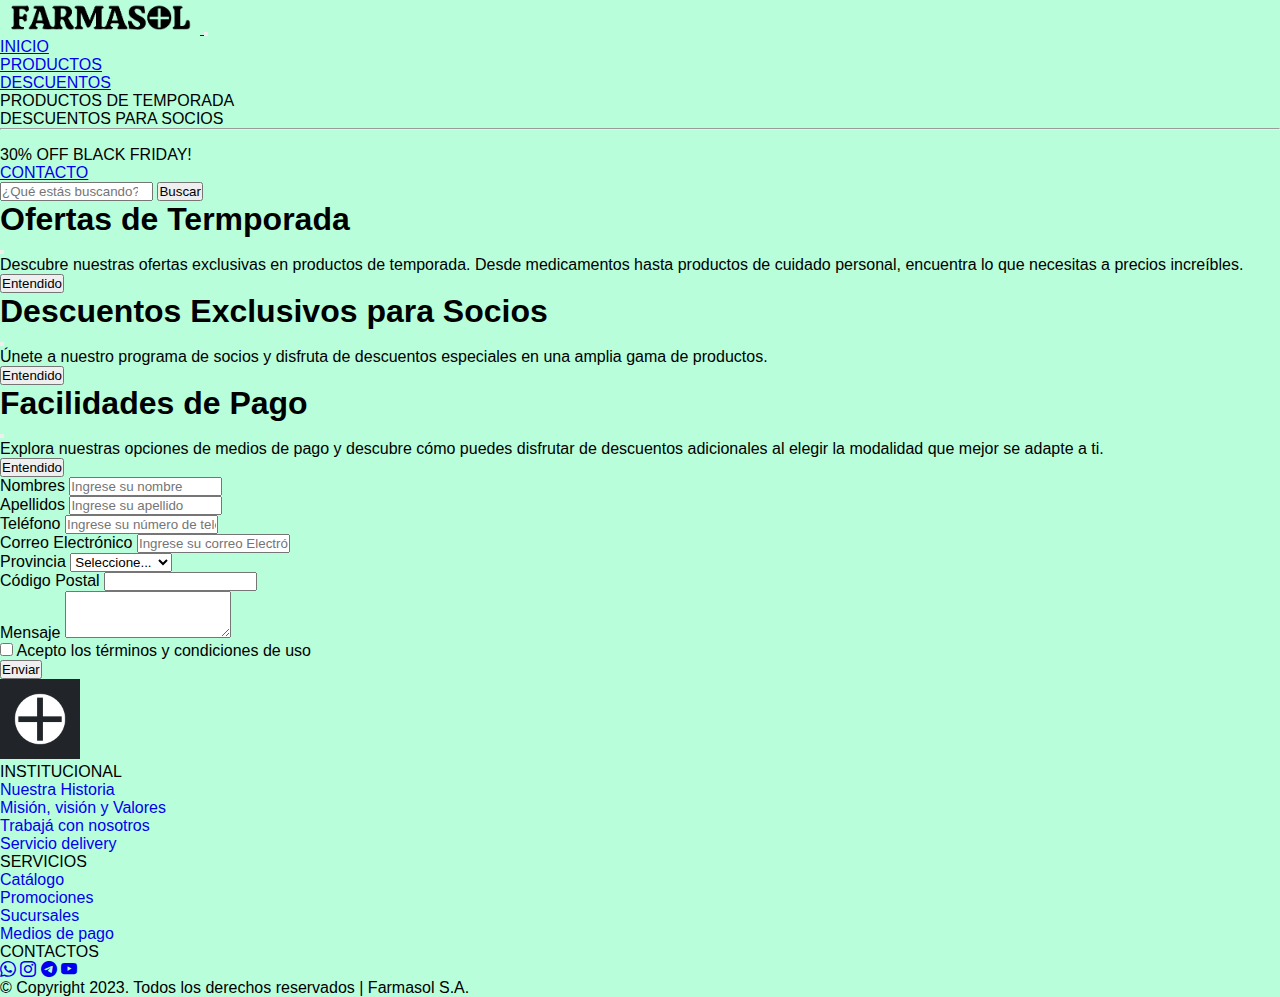
<file: index3.html>
<!doctype html>
<html lang="en">

<head>
  <meta charset="utf-8">
  <meta name="viewport" content="width=device-width, initial-scale=1">
  <title>FARMASOL</title>
  <link rel="icon" href="/SOL PNG.png">
  <link href="https://cdn.jsdelivr.net/npm/bootstrap@5.3.2/dist/css/bootstrap.min.css" rel="stylesheet"
    integrity="sha384-T3c6CoIi6uLrA9TneNEoa7RxnatzjcDSCmG1MXxSR1GAsXEV/Dwwykc2MPK8M2HN" crossorigin="anonymous">
  <link rel="stylesheet" href="https://cdn.jsdelivr.net/npm/bootstrap-icons@1.11.2/font/bootstrap-icons.min.css">
  <link rel="stylesheet" href="style.css">
  <link rel="preconnect" href="https://fonts.googleapis.com">
  <link rel="preconnect" href="https://fonts.gstatic.com" crossorigin>
  <link href="https://fonts.googleapis.com/css2?family=Montserrat:wght@100;400&display=swap" rel="stylesheet">
</head>


<body style="background-color: #05fc7c48 ;">



  <!--INCIO DEL NAVBAR-->
  <nav class="navbar navbar-expand-lg bg-body-tertiary fw-bold fs-5">
    <div class="container-fluid">
      <a class="navbar-brand" href="index.html">
        <img src="/FARMASOLLOGOPNG.png" alt="logo" width="200px"> </a>
      <button class="navbar-toggler" type="button" data-bs-toggle="collapse" data-bs-target="#navbarSupportedContent"
        aria-controls="navbarSupportedContent" aria-expanded="false" aria-label="Toggle navigation">
        <span class="navbar-toggler-icon"></span>
      </button>
      <div class="collapse navbar-collapse" id="navbarSupportedContent">
        <ul class="navbar-nav m-auto mb-2 mb-lg-0">
          <li class="nav-item">
            <a class="nav-link active" aria-current="page" href="index.html">INICIO</a>
          </li>
          <li class="nav-item">
            <a class="nav-link" href="index2.html">PRODUCTOS</a>
          </li>
          <li class="nav-item dropdown">
            <a class="nav-link dropdown-toggle" href="#" role="button" data-bs-toggle="dropdown" aria-expanded="false">
              DESCUENTOS
            </a>
            <ul class="dropdown-menu">
              <li><a class="dropdown-item" data-bs-toggle="modal" data-bs-target="#exampleModal">PRODUCTOS DE
                  TEMPORADA</a></li>
              <li><a class="dropdown-item" data-bs-toggle="modal" data-bs-target="#exampleModal2">DESCUENTOS PARA
                  SOCIOS</a></li>
              <li>
                <hr class="dropdown-divider">
              </li>
              <li><a class="dropdown-item" data-bs-toggle="modal" data-bs-target="#exampleModal3">30% OFF BLACK
                  FRIDAY!</a></li>
            </ul>
          </li>
          <li class="nav-item">
            <a class="nav-link" href="index3.html" aria-disabled="true">CONTACTO</a>
          </li>
        </ul>
        <form class="d-flex" role="search">
          <input class="form-control me-2" type="search" placeholder="¿Qué estás buscando?" aria-label="Search">
          <button class="btn btn-outline-success" type="submit">Buscar</button>
        </form>
      </div>
    </div>
  </nav>
  <!--FIN DEL NAVBAR-->

  <!-- Modal -->
  <div class="modal fade" id="exampleModal" tabindex="-1" aria-labelledby="exampleModalLabel" aria-hidden="true">
    <div class="modal-dialog modal-dialog-centered">
      <div class="modal-content">
        <div class="modal-header">
          <h1 class="modal-title fs-5" id="exampleModalLabel">Ofertas de Termporada</h1>
          <button type="button" class="btn-close" data-bs-dismiss="modal" aria-label="Close"></button>
        </div>
        <div class="modal-body">
          Descubre nuestras ofertas exclusivas en productos de temporada. Desde medicamentos hasta productos de cuidado
          personal, encuentra lo que necesitas a precios increíbles.
        </div>
        <div class="modal-footer">
          <button type="button" class="btn btn-outline-success" data-bs-dismiss="modal">Entendido</button>
        </div>
      </div>
    </div>
  </div>
  <!--FIN MODAL-->


  <!-- Modal -->
  <div class="modal fade" id="exampleModal2" tabindex="-1" aria-labelledby="exampleModalLabel2" aria-hidden="true">
    <div class="modal-dialog modal-dialog-centered">
      <div class="modal-content">
        <div class="modal-header">
          <h1 class="modal-title fs-5" id="exampleModalLabel2">Descuentos Exclusivos para Socios</h1>
          <button type="button" class="btn-close" data-bs-dismiss="modal" aria-label="Close"></button>
        </div>
        <div class="modal-body">
          Únete a nuestro programa de socios y disfruta de descuentos especiales en una amplia gama de productos.
        </div>
        <div class="modal-footer">
          <button type="button" class="btn btn-outline-success" data-bs-dismiss="modal">Entendido</button>
        </div>
      </div>
    </div>
  </div>
  <!--FIN MODAL-->


  <!-- Modal -->
  <div class="modal fade" id="exampleModal3" tabindex="-1" aria-labelledby="exampleModalLabel3" aria-hidden="true">
    <div class="modal-dialog modal-dialog-centered">
      <div class="modal-content">
        <div class="modal-header">
          <h1 class="modal-title fs-5" id="exampleModalLabel">Facilidades de Pago</h1>
          <button type="button" class="btn-close" data-bs-dismiss="modal" aria-label="Close"></button>
        </div>
        <div class="modal-body">
          Explora nuestras opciones de medios de pago y descubre cómo puedes disfrutar de descuentos adicionales al
          elegir la modalidad que mejor se adapte a ti.
        </div>
        <div class="modal-footer">
          <button type="button" class="btn btn-outline-success" data-bs-dismiss="modal">Entendido</button>
        </div>
      </div>
    </div>
  </div>
  <!--FIN MODAL-->




  <!--INICIO DEL FORMULARIO-->

  <div class="shadow-lg col-md-6 my-5 mx-auto bg-body rounded">


    <form class="row g-3 .needs-validation p-3 fw-bold" novalidate>
      <div class="col-md-12">
        <label for="inputNombres" class="form-label">Nombres</label>
        <input type="text" class="form-control" id="inputNombres" placeholder="Ingrese su nombre" required>
      </div>
      <div class="col-md-12">
        <label for="inputApellido" class="form-label">Apellidos</label>
        <input type="text" class="form-control" id="inputApellido" placeholder="Ingrese su apellido" required>
      </div>
      <div class="col-12">
        <label for="inputTelefono" class="form-label">Teléfono</label>
        <input type="tel" class="form-control" id="inputTelefono" placeholder="Ingrese su número de teléfono" required>
      </div>
      <div class="col-12">
        <label for="inputCorreo" class="form-label">Correo Electrónico</label>
        <input type="email" class="form-control" id="inputCorreo" placeholder="Ingrese su correo Electrónico" required>
      </div>
      <div class="col-md-6 my-5">
        <label for="inputProvincia" class="form-label">Provincia</label>
        <select id="inputProvincia" class="form-select" required>
          <option selected>Seleccione...</option>
          <option>Buenos Aires</option>
          <option>Córdoba</option>
          <option>Mendoza</option>
          <option>San Juan</option>
          <option>Tucumán</option>
        </select>
      </div>
      <div class="col-md-6 my-5">
        <label for="inputCodigo" class="form-label">Código Postal</label>
        <input type="text" class="form-control" id="inputCodigo" required>
      </div>
      <div class="mb-3">
        <label for="exampleMensaje" class="form-label">Mensaje</label>
        <textarea class="form-control" id="exampleMensaje" rows="3"></textarea>
      </div>
      <div class="col-12">
        <div class="form-check">
          <input class="form-check-input" type="checkbox" id="gridCheck" required>
          <label class="form-check-label" for="gridCheck">
            Acepto los términos y condiciones de uso
          </label>
        </div>
      </div>
      <div class="col-12 text-center">
        <button type="submit" class="btn btn-outline-success">Enviar</button>
      </div>
    </form>





  </div>
  <!--FIN DEL FORMULARIO-->



  <!--INICIO DEL FOOTER-->
  <footer class="bg-dark">
    <div class="container-fluid">

      <div class="row p-3 text-white">

        <div class="col-xs-12 col-md-6 col-lg-3 text-reset d-flex aling-items-center">
          <a class="navbar-nav m-auto" href="index.html"><img src="/SOL LOGO BLANCO.png"
              alt="logo" width="80px">
          </a>

        </div>
        <div class="col-xs-12 col-md-6 col-lg-3 text-center">
          <p class="pt-3">INSTITUCIONAL</p>
          <ul class="col-12 list-unstyled">
            <li><a href="#" class="text-reset" style="text-decoration: none;">Nuestra Historia</a></li>
            <li><a href="#" class="text-reset" style="text-decoration: none;">Misión, visión y Valores</a></li>
            <li><a href="#" class="text-reset" style="text-decoration: none;">Trabajá con nosotros</a></li>
            <li><a href="#" class="text-reset" style="text-decoration: none;">Servicio delivery</a></li>
          </ul>
        </div>
        <div class="col-xs-12 col-md-6 col-lg-3 text-center">
          <p class="pt-3">SERVICIOS</p>
          <ul class="col-12 list-unstyled">
            <li><a href="#" class="text-reset" style="text-decoration: none;">Catálogo</a></li>
            <li><a href="#" class="text-reset" style="text-decoration: none;">Promociones</a></li>
            <li><a href="#" class="text-reset" style="text-decoration: none;">Sucursales</a></li>
            <li><a href="#" class="text-reset" style="text-decoration: none;">Medios de pago</a></li>
          </ul>
        </div>
        <div class="col-xs-12 col-md-6 col-lg-3">
          <ul class="col-12 list-unstyled">
            <li class="font-weight-bold text-uppercase p-3 text-center">
              CONTACTOS
            </li>
            <li class="d-flex justify-content-evenly my-auto">

              <a href="#" class="text-reset display-5 mx-3" id="icono"><i class="bi bi-whatsapp"></i></a>
              <a href="#" class="text-reset display-5 mx-3" id="icono"><i class="bi bi-instagram"></i></a>
              <a href="#" class="text-reset display-5 mx-3" id="icono"><i class="bi bi-telegram"></i></a>
              <a href="#" class="text-reset display-5 mx-3" id="icono"><i class="bi bi-youtube"></i></a>
            </li>
          </ul>

        </div>
        <div>
          <p class="pt-3 text-center">© Copyright 2023. Todos los derechos reservados | Farmasol S.A.</p>
        </div>



      </div>


  </footer>
  <!--FIN DEL FOOTER-->


  <script src="https://cdn.jsdelivr.net/npm/bootstrap@5.3.2/dist/js/bootstrap.bundle.min.js"
    integrity="sha384-C6RzsynM9kWDrMNeT87bh95OGNyZPhcTNXj1NW7RuBCsyN/o0jlpcV8Qyq46cDfL" crossorigin="anonymous">
      // Example starter JavaScript for disabling form submissions if there are invalid fields
      (() => {
        'use strict'

        // Fetch all the forms we want to apply custom Bootstrap validation styles to
        const forms = document.querySelectorAll('.needs-validation')

        // Loop over them and prevent submission
        Array.from(forms).forEach(form => {
          form.addEventListener('submit', event => {
            if (!form.checkValidity()) {
              event.preventDefault()
              event.stopPropagation()
            }

            form.classList.add('was-validated')
          }, false)
        })
      })()
    </script>
</body>

</html>
</file>
<file: style.css>
/*GENERAL*/
*{
    margin: 0px;
    padding: 0;
    box-sizing: border-box;
    font-family: 'Gill Sans', 'Gill Sans MT', Calibri, 'Trebuchet MS', sans-serif; 

}

body {
 font-family: 'Montserrat';
}

.logo {
    
    margin-left: 0px;
    margin-top: 0px;
    width: 100x;
    height: 100px;
    

}


/*index1*/
.card-img-top{
    border-radius: 50px;
    padding: 20px;
}

.card{
    border-radius: 5%;
    box-shadow: rgba(0, 0, 0, 0.35) 0px 5px 15px;
}


#icono:hover {
    color: #05fc7c48 !important;

}

  @import url('https://fonts.googleapis.com/css2?family=Montserrat:wght@100;400&display=swap');
</file>
